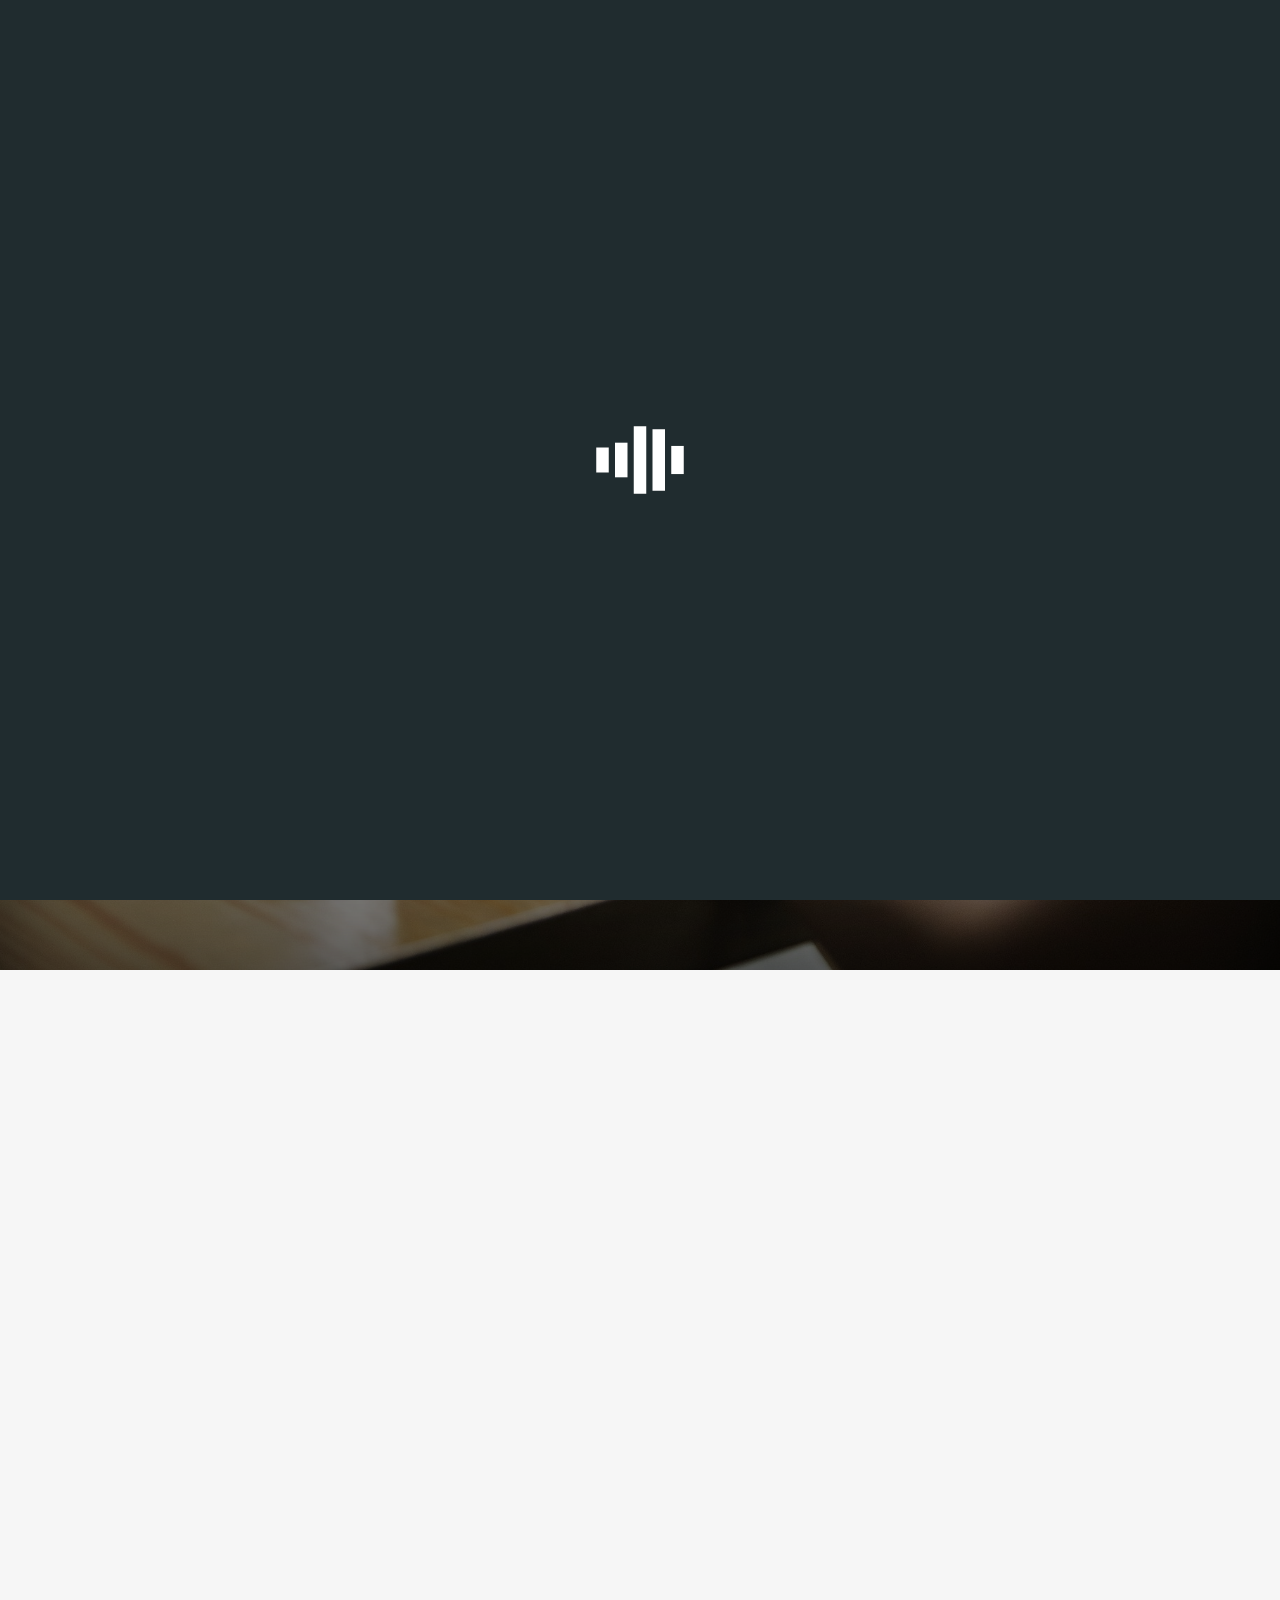
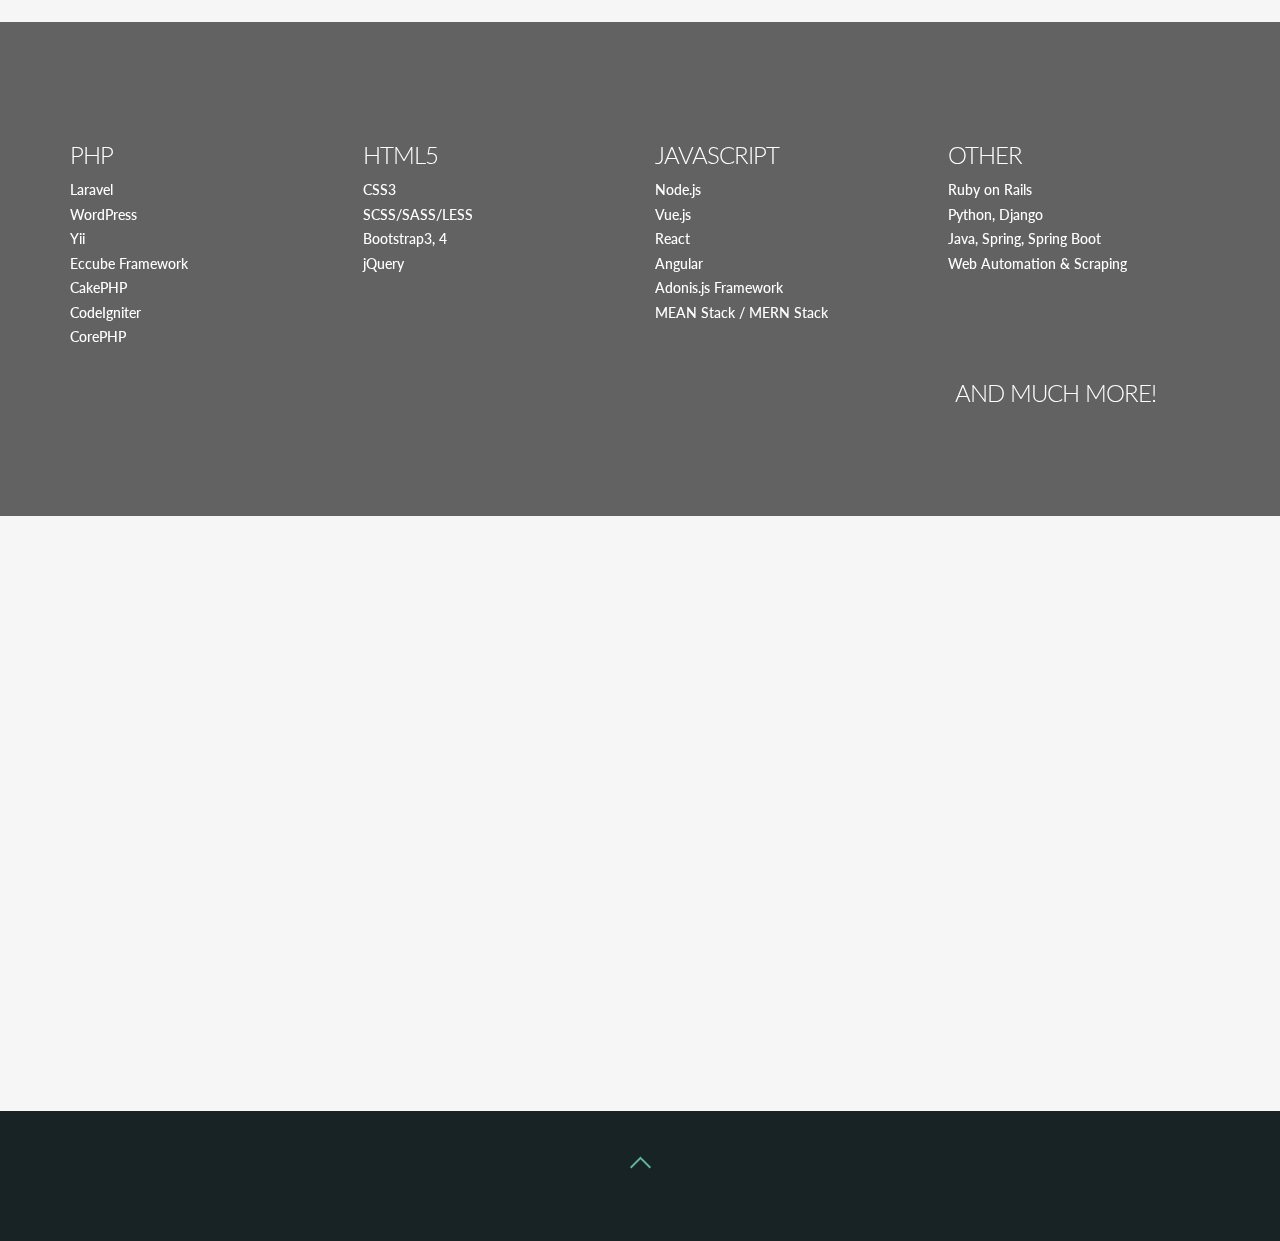
<file: index.html>
<!DOCTYPE html>
<html lang="en">

<head>

    <meta charset="utf-8">
    <!--[if IE]><meta http-equiv='X-UA-Compatible' content='IE=edge,chrome=1'><![endif]-->
    <meta name="viewport" content="width=device-width, initial-scale=1">
    <meta name="description" content="bravemaster619 is a freelancing web developer with 3 year's experience.">
    <meta name="author" content="bravemaster">
    <meta name="google-site-verification" content="4w2II02ybt14WOcJosdBI8JDFfOxHhsOrRrvdp-dZlk" />
    <meta property="og:site_name" content="bravemaster619.github.io">
    <meta property="og:url" content="https://bravemaster619.github.io">
    <meta property="og:type" content="website">
    <meta property="og:title" content="Portfolio | bravemaster619">
    <meta property="og:description" content="bravemaster619 is a freelancing web developer with 3 year's experience.">
    <meta property="og:image" content="https://bravemaster619.github.io/assets/img/preview.png">
    <meta property="og:locale" content="en_US">
    <!-- End OGP for Facebook -->
    <!-- Begin Twitter Card -->
    <meta name="twitter:card" content="summary_large_image">
    <meta name="twitter:site" content="bravemaster619.github.io">
    <meta name="twitter:title" content="Homepage | bravemaster619">
    <meta name="twitter:creator" content="bravemaster619">
    <link rel="shortcut icon" href="https://github.githubassets.com/favicon.ico">
    <link rel="apple-touch-icon" sizes="144x144" href="assets/img/ico/apple-touch-icon-144x144.png">
    <link rel="apple-touch-icon" sizes="114x114" href="assets/img/ico/apple-touch-icon-114x114.png">
    <link rel="apple-touch-icon" sizes="72x72" href="assets/img/ico/apple-touch-icon-72x72.png">
    <link rel="apple-touch-icon" href="assets/img/ico/apple-touch-icon-57x57.png">

    <title>Homepage | bravemaster619</title>

    <!-- Bootstrap Core CSS -->
    <link href="assets/css/bootstrap.min.css" rel="stylesheet">
    <link href="assets/css/animate.css" rel="stylesheet">

    <!-- Custom CSS -->
    <link href="assets/css/style.css" rel="stylesheet">

    <!-- Custom Fonts -->
    <link href="assets/font-awesome-4.1.0/css/font-awesome.min.css" rel="stylesheet" type="text/css">
    <link href="assets/css/pe-icons.css" rel="stylesheet">

    <!-- jQuery -->
    <script src="assets/js/jquery.js"></script>

    <!-- HTML5 Shim and Respond.js IE8 support of HTML5 elements and media queries -->
    <!-- WARNING: Respond.js doesn't work if you view the page via file:// -->
    <!--[if lt IE 9]>
        <script src="https://oss.maxcdn.com/libs/html5shiv/3.7.0/html5shiv.js"></script>
        <script src="https://oss.maxcdn.com/libs/respond.js/1.4.2/respond.min.js"></script>
    <![endif]-->

    <script type="text/javascript">
        $(document).ready(function(){
           'use strict';
        jQuery('#headerwrap').backstretch([
            "assets/img/bg/bg1.jpg",
            "assets/img/bg/bg2.jpg",
            "assets/img/bg/bg3.jpg",
            "assets/img/bg/bg4.jpg",
            "assets/img/bg/bg5.jpg"
        ], {duration: 8000, fade: 500});

        $("#mapwrapper").gMap({ controls: false,
            scrollwheel: false,
            markers: [{     
                latitude:40.7566,
                longitude: -73.9863,
            icon: { image: "assets/img/marker.png",
                iconsize: [44,44],
                iconanchor: [12,46],
                infowindowanchor: [12, 0] } }],
            icon: { 
                image: "assets/img/marker.png", 
                iconsize: [26, 46],
                iconanchor: [12, 46],
                infowindowanchor: [12, 0] },
            latitude:40.7566,
            longitude: -73.9863,
            zoom: 14 });
    });
    </script>

</head>

<body id="page-top" class="index">

    <div class="preloader">
        <div class="preloader-img">
        	<img src="assets/img/loading-bars.svg" width="100" alt="Loading icon" />
        </div>
    </div>

    <!-- Navigation -->
    <nav class="navbar navbar-default navbar-shrink bounceInDown" data-wow-delay="2s">
        <div class="container">
            <!-- Brand and toggle get grouped for better mobile display -->
            <div class="navbar-header page-scroll">
                <button type="button" class="navbar-toggle" data-toggle="collapse" data-target="#bs-example-navbar-collapse-1">
                    <span class="sr-only">Toggle navigation</span>
                    <span class="icon-bar"></span>
                    <span class="icon-bar"></span>
                    <span class="icon-bar"></span>
                </button>
                <a class="navbar-brand" href="index.html">Portfolio</a>
            </div>

            <!-- Collect the nav links, forms, and other content for toggling -->
            <div class="collapse navbar-collapse" id="bs-example-navbar-collapse-1">
                <ul class="nav navbar-nav navbar-right">
                    <li class="dropdown">
                        <a href="index.html" >Home</a>
                    </li>
                    <li class="dropdown">
                        <a href="portfolio.html">Portfolio</a>
                    </li>
                    <li class="dropdown">
                        <a href="contact-us.html" class="dropdown-toggle" data-hover="dropdown" data-toggle="dropdown">Contact Us</a>
                    </li>
                </ul>
            </div>
            <!-- /.navbar-collapse -->
        </div>
        <!-- /.container-fluid -->
    </nav>

    <!-- Header -->
    <header id="headerwrap" class="fullheight">
        <div class="container">
            <div class="intro-text">
                <div class="intro-lead-in wow bounceInLeft" data-wow-delay="0.5s">I Can Help You <span class="wodry">Create|Customize|Profit</span></div>
                <div class="intro-heading wow bounceInUp" data-wow-delay="1s">With My Skills And Professionalism</div>
                <a href="#about-us" class="page-scroll btn btn-xl btn-negative  wow bounceInRight" data-wow-delay="2s">Tell Me More <i class="fa fa-angle-down fa-2x"></i></a>
            </div>
        </div>
    </header>

    <!-- About Section -->
    <section id="about-us">
        <div class="section-inner">
            <div class="container">
                <div class="row">
                    <div class="col-lg-12 text-center wow fadeInDown">
                        <h2 class="section-heading"><strong>About</strong> Me</h2>
                        <h3 class="section-subheading text-muted">I am a senior full stack <strong>web developer!</strong></h3>
                    </div>
                </div>
                <div class="row gap">
                    <div class="col-md-4 wow fadeInLeft">
                        <img src="assets/img/devices_responsive.png" class="img-responsive" alt="responsive devices" />
                    </div>
                    <div class="col-md-8 wow fadeInRight">
                        <p class="large">Hi! I am a hardworking freelancer . More than 5 years' hardship in this competitive field gave me some confidence and professionalism.</p>
                        <p class="large">I have listened to and helped many clients' problems, and now I am ready to solve your problem!</p>
                        <p class="large">Wanna have your own website? Wanna add some features or customize the design of your existing system? Wanna improve your site to the next level?</p>
                        <p class="large">Hold my seasoned development skills!</p>
                    </div>
                </div>
            </div>
        </div>
    </section>
    <section id="statistics" class="divider-wrapper opaqued" data-parallax="scroll" data-image-src="assets/img/bg/bg6.jpg" data-speed="0.7">
        <div class="section-inner">
            <div class="container">
                <div class="row">
                    <div class="col-md-3">
                        <h3>PHP</h3>
                        <ul class="list-unstyled">
                            <li>Laravel</li>
                            <li>WordPress</li>
                            <li>Yii</li>
                            <li>Eccube Framework</li>
                            <li>CakePHP</li>
                            <li>CodeIgniter</li>
                            <li>CorePHP</li>
                        </ul>
                    </div>
                    <div class="col-md-3">
                        <h3>Html5</h3>
                        <ul class="list-unstyled">
                            <li>CSS3</li>
                            <li>SCSS/SASS/LESS</li>
                            <li>Bootstrap3, 4</li>
                            <li>jQuery</li>
                        </ul>
                    </div>
                    <div class="col-md-3">
                        <h3>Javascript</h3>
                        <ul class="list-unstyled">
                            <li>Node.js</li>
                            <li>Vue.js</li>
                            <li>React</li>
                            <li>Angular</li>
                            <li>Adonis.js Framework</li>
                            <li>MEAN Stack / MERN Stack</li>
                        </ul>
                    </div>
                    <div class="col-md-3">
                        <h3>Other</h3>
                        <ul class="list-unstyled">
                            <li>Ruby on Rails</li>
                            <li>Python, Django</li>
                            <li>Java, Spring, Spring Boot</li>
                            <li>Web Automation & Scraping</li>
                        </ul>
                    </div>
                    <div class="row">
                        <div class="col-md-offset-9 col-md-3">
                            <h3 class="">and much more!</h3>
                        </div>
                    </div>
                </div>
            </div>
        </div>
    </section>
    <!-- Services Section -->
    <section id="services">
        <div class="section-inner">
            <div class="container">
                <div class="row">
                    <div class="col-lg-12 text-center wow fadeInDown">
                        <h2 class="section-heading">Services</h2>
                        <h3 class="section-subheading text-muted">Ready for 24/7</h3>
                    </div>
                </div>
                <div class="row wow fadeInUp">
                    <div class="col-md-4 service-item">
                        <div class="row">
                            <div class="col-md-2 col-sm-2 col-xs-2 service-icon">
                                <i class="pe-7s-shopbag fa-4x"></i>
                            </div>
                            <div class="col-md-10 col-sm-10 col-xs-10 pull-right">
                                <h4 class="service-heading">E-Commerce</h4>
                                <p class="large text-muted">I can customize or build your shopping site using EC-CUBE framework or Shopify etc. </p>
                                <p class="large text-muted">And also adding online payment (Stripe, GmoPaymentGateway etc.) is what I excel at.</p>
                            </div>
                        </div>
                    </div>
                    <div class="col-md-4 service-item">
                        <div class="row">
                            <div class="col-md-2 col-sm-2 col-xs-2 service-icon">
                                <i class="pe-7s-note fa-4x"></i>
                            </div>
                            <div class="col-md-10 col-sm-10 col-xs-10 pull-right">
                                <h4 class="service-heading">CMS Development</h4>
                                <p class="large text-muted">I can build content management system from scratch or customize your existing platform (e.g. WordPress) as your mind pleases.</p>
                                <p class="large text-muted">And I can help you share your content in social media automatically.</p>
                            </div>
                        </div>
                    </div>
                    <div class="col-md-4 service-item">
                        <div class="row">
                            <div class="col-md-2 col-sm-2 col-xs-2 service-icon">
                                <i class="pe-7s-tools fa-4x"></i>
                            </div>
                            <div class="col-md-10 col-sm-10 col-xs-10 pull-right">
                                <h4 class="service-heading">Web Scraping & Automation</h4>
                                <p class="large text-muted">I can scrape website pages and automate web application tasks using Selenium Webdrvier, Headless Browser and libraries including cefPython, cefSharp, Scrapy, puphpeeter, PhantomJS etc.</p>
                            </div>
                        </div>
                    </div>
                </div>
            </div>
        </div>
    </section>

    <footer class="divider-wrapper-dark">
        <div class="container">
            <div class="row">
                <div class="col-md-4">
                    <h4 class="wow fadeInUp">Contact</h4>
                    <span class="copyright wow fadeInUp"><a href="mailto:bravemaster619@hotmail.com">bravemaster619@hotmail.com</a></span>
                </div>
                <div class="col-md-4 text-center">
                    <a href="#" id="back-to-top"><i class="pe-7s-angle-up fa-4x"></i></a>
                </div>
            </div>
        </div>
    </footer>

    <!-- Bootstrap Core JavaScript -->
    <script src="assets/js/bootstrap.min.js"></script>

    <!-- Plugin JavaScript -->
    <script src="assets/js/plugins.js"></script>

    <!-- Plugins -->
    <script type="text/javascript" src="https://maps.google.com/maps/api/js?sensor=false"></script>
    <script src="assets/js/jqBootstrapValidation.js"></script>
    <script src="assets/js/contact_me.js"></script>

    <!-- Custom JavaScript -->
    <script src="assets/js/init.js"></script>

</body>

</html>
</file>
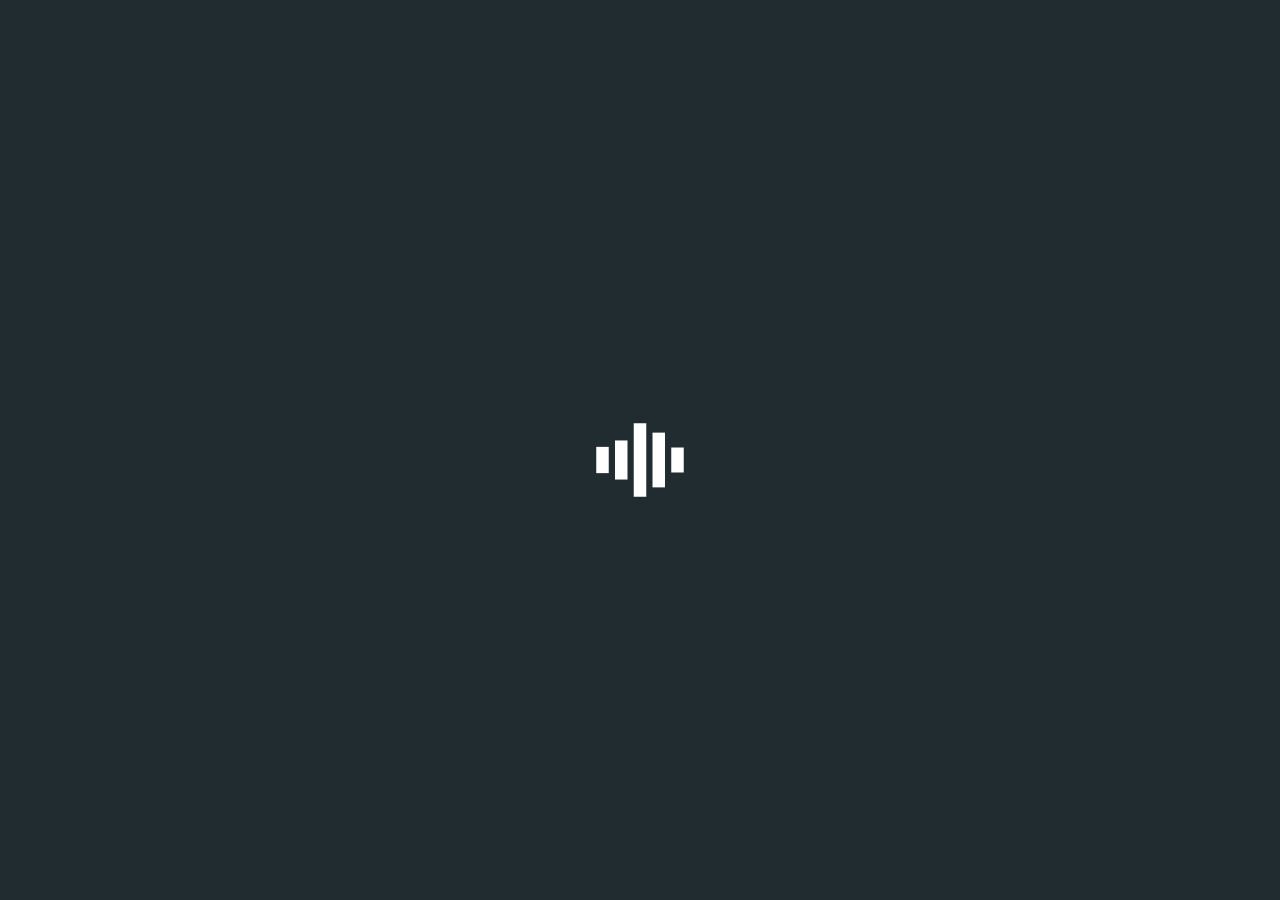
<file: contact-us.html>
<!DOCTYPE html>
<html lang="en">

<head>

    <meta charset="utf-8">
    <!--[if IE]><meta http-equiv='X-UA-Compatible' content='IE=edge,chrome=1'><![endif]-->
    <meta name="viewport" content="width=device-width, initial-scale=1">
    <meta name="description" content="bravemaster619 is a freelancing web developer with 3 year's experience.">
    <meta name="author" content="bravemaster">
    <meta name="google-site-verification" content="4w2II02ybt14WOcJosdBI8JDFfOxHhsOrRrvdp-dZlk" />
    <meta property="og:site_name" content="bravemaster619.github.io">
    <meta property="og:url" content="https://bravemaster619.github.io">
    <meta property="og:type" content="website">
    <meta property="og:title" content="Portfolio | bravemaster619">
    <meta property="og:description" content="bravemaster619 is a freelancing web developer with 3 year's experience.">
    <meta property="og:image" content="https://bravemaster619.github.io/assets/img/preview.png">
    <meta property="og:locale" content="en_US">
    <!-- End OGP for Facebook -->
    <!-- Begin Twitter Card -->
    <meta name="twitter:card" content="summary_large_image">
    <meta name="twitter:site" content="bravemaster619.github.io">
    <meta name="twitter:title" content="Contact Us | bravemaster619">
    <meta name="twitter:creator" content="bravemaster619">
    <link rel="shortcut icon" href="https://github.githubassets.com/favicon.ico">
    <link rel="apple-touch-icon" sizes="144x144" href="assets/img/ico/apple-touch-icon-144x144.png">
    <link rel="apple-touch-icon" sizes="114x114" href="assets/img/ico/apple-touch-icon-114x114.png">
    <link rel="apple-touch-icon" sizes="72x72" href="assets/img/ico/apple-touch-icon-72x72.png">
    <link rel="apple-touch-icon" href="assets/img/ico/apple-touch-icon-57x57.png">

    <title>Contact | bravemaster619</title>

    <!-- Bootstrap Core CSS -->
    <link href="assets/css/bootstrap.min.css" rel="stylesheet">
    <link href="assets/css/animate.css" rel="stylesheet">

    <!-- Custom CSS -->
    <link href="assets/css/style.css" rel="stylesheet">

    <!-- Custom Fonts -->
    <link href="assets/font-awesome-4.1.0/css/font-awesome.min.css" rel="stylesheet" type="text/css">
    <link href="assets/css/pe-icons.css" rel="stylesheet">

    <!-- jQuery -->
    <script src="assets/js/jquery.js"></script>

    <!-- HTML5 Shim and Respond.js IE8 support of HTML5 elements and media queries -->
    <!-- WARNING: Respond.js doesn't work if you view the page via file:// -->
    <!--[if lt IE 9]>
        <script src="https://oss.maxcdn.com/libs/html5shiv/3.7.0/html5shiv.js"></script>
        <script src="https://oss.maxcdn.com/libs/respond.js/1.4.2/respond.min.js"></script>
    <![endif]-->

</head>

<body id="page-top" class="index">

    <div class="preloader">
        <div class="preloader-img">
        	<img src="assets/img/loading-bars.svg" width="100" alt="Loading icon" />
        </div>
    </div>

    <!-- Navigation -->
    <nav class="navbar navbar-default navbar-shrink bounceInDown" data-wow-delay="2s">
        <div class="container">
            <!-- Brand and toggle get grouped for better mobile display -->
            <div class="navbar-header page-scroll">
                <button type="button" class="navbar-toggle" data-toggle="collapse" data-target="#bs-example-navbar-collapse-1">
                    <span class="sr-only">Toggle navigation</span>
                    <span class="icon-bar"></span>
                    <span class="icon-bar"></span>
                    <span class="icon-bar"></span>
                </button>
                <a class="navbar-brand" href="index.html">Portfolio</a>
            </div>

            <!-- Collect the nav links, forms, and other content for toggling -->
            <div class="collapse navbar-collapse" id="bs-example-navbar-collapse-1">
                <ul class="nav navbar-nav navbar-right">
                    <li class="dropdown">
                        <a href="index.html" >Home</a>
                    </li>
                    <li class="dropdown">
                        <a href="portfolio.html">Portfolio</a>
                    </li>
                    <li class="dropdown">
                        <a href="contact-us.html" class="dropdown-toggle" data-hover="dropdown" data-toggle="dropdown">Contact Us</a>
                    </li>
                </ul>
            </div>
            <!-- /.navbar-collapse -->
        </div>
        <!-- /.container-fluid -->
    </nav>

    <section id="contact">
        <div class="section-inner">
            <div class="container">
                <div class="row">
                    <div class="col-lg-12 text-center wow fadeInDown">
                        <h2 class="section-heading"><strong>Contact</strong></h2>
                        <h3 class="section-subheading ">Got interested? Feel free to contact me!</h3>
                    </div>
                </div>
                <div class="row">
                    <div class="col-md-12 text-right">
                        <label>Please send an email to the following address:</label>
                        <ul class="list-unstyled">
                            <li><a href="mailto:bravemaster619@hotmail.com">bravemaster619@hotmail.com</a></li>
                        </ul>
                    </div>
                </div>
            </div>
        </div>
    </section>


    <footer class="divider-wrapper-dark">
        <div class="container">
            <div class="row">
                <div class="col-md-4">
                    <h4 class="wow fadeInUp">Contact</h4>
                    <span class="copyright wow fadeInUp"><a href="mailto:bravemaster619@hotmail.com">bravemaster619@hotmail.com</a></span>
                </div>
                <div class="col-md-4 text-center">
                    <a href="#" id="back-to-top"><i class="pe-7s-angle-up fa-4x"></i></a>
                </div>
            </div>
        </div>
    </footer>


    <!-- Bootstrap Core JavaScript -->
    <script src="assets/js/bootstrap.min.js"></script>

    <!-- Plugin JavaScript -->
    <script src="assets/js/plugins.js"></script>

    <!-- Plugins -->
    <script type="text/javascript" src="https://maps.google.com/maps/api/js?sensor=false"></script>
    <script src="assets/js/jqBootstrapValidation.js"></script>
    <script src="assets/js/contact_me.js"></script>

    <!-- Custom JavaScript -->
    <script src="assets/js/init.js"></script>

</body>

</html>
</file>
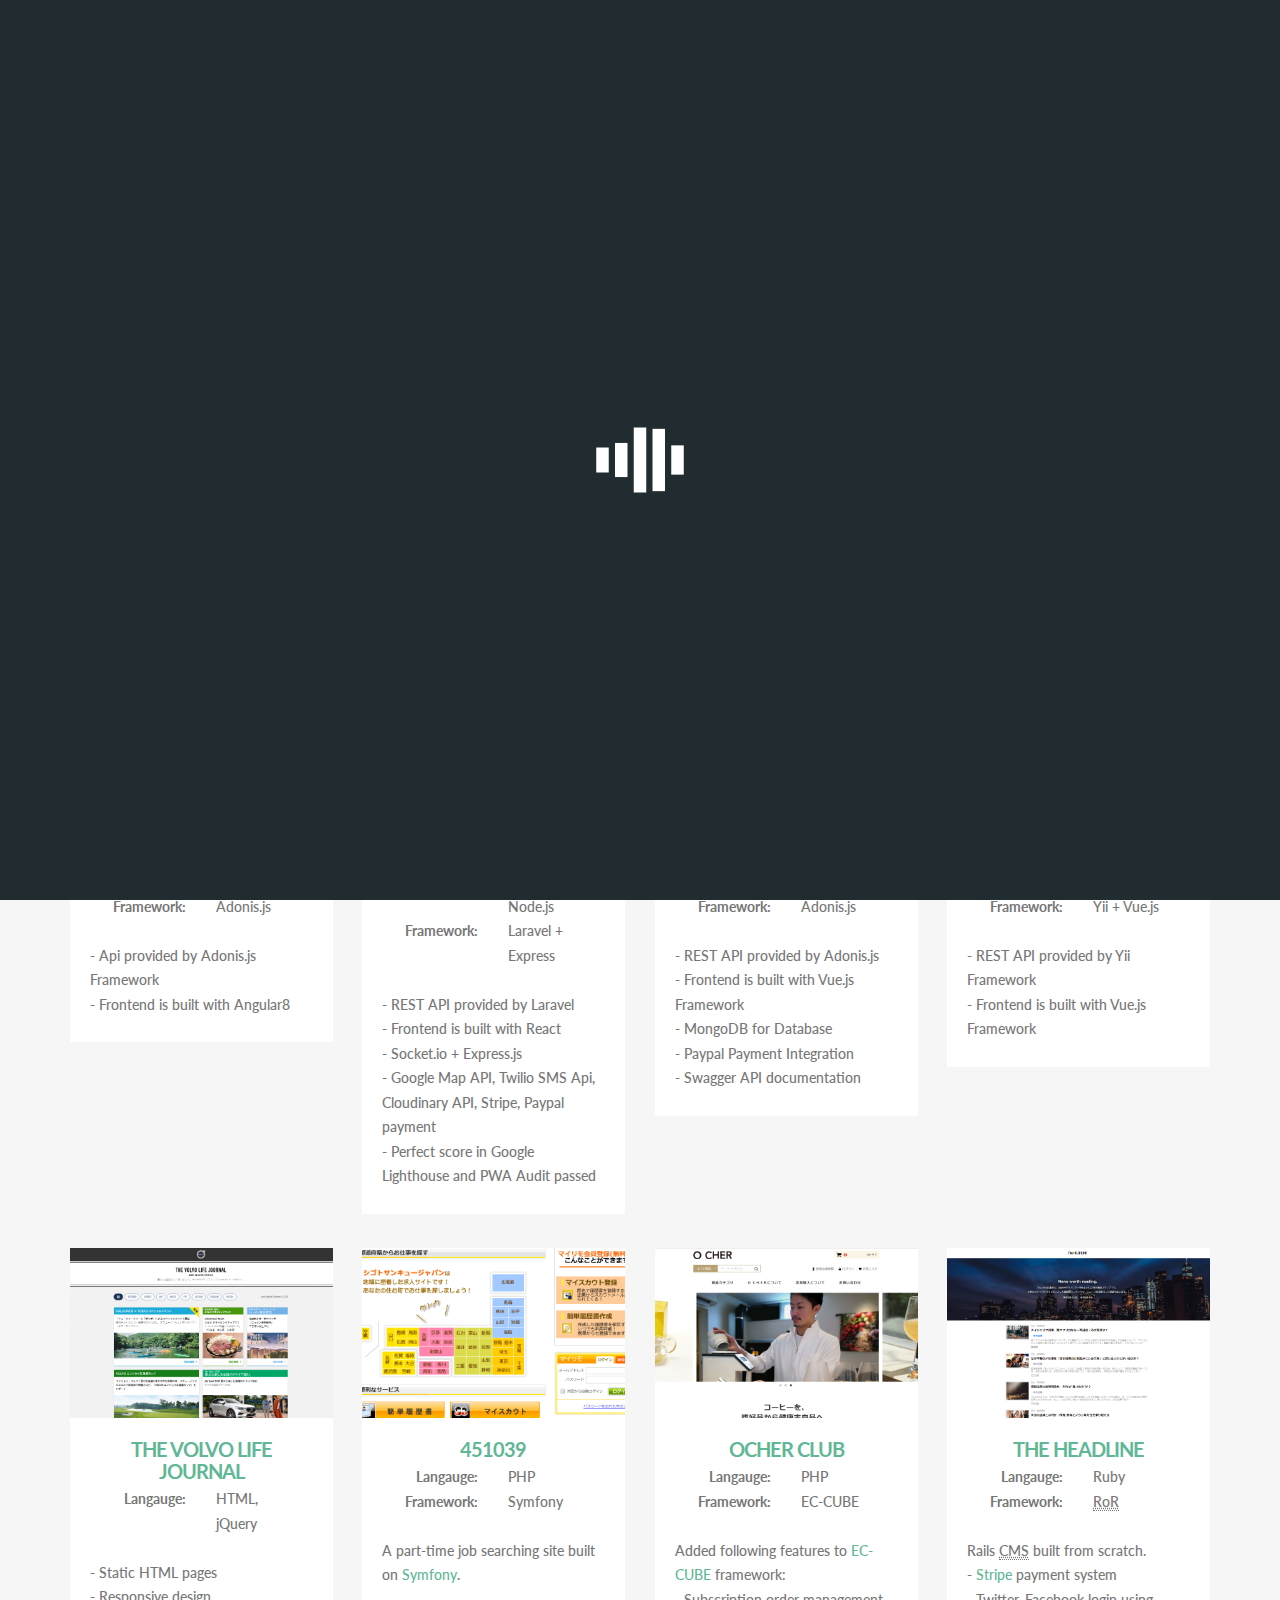
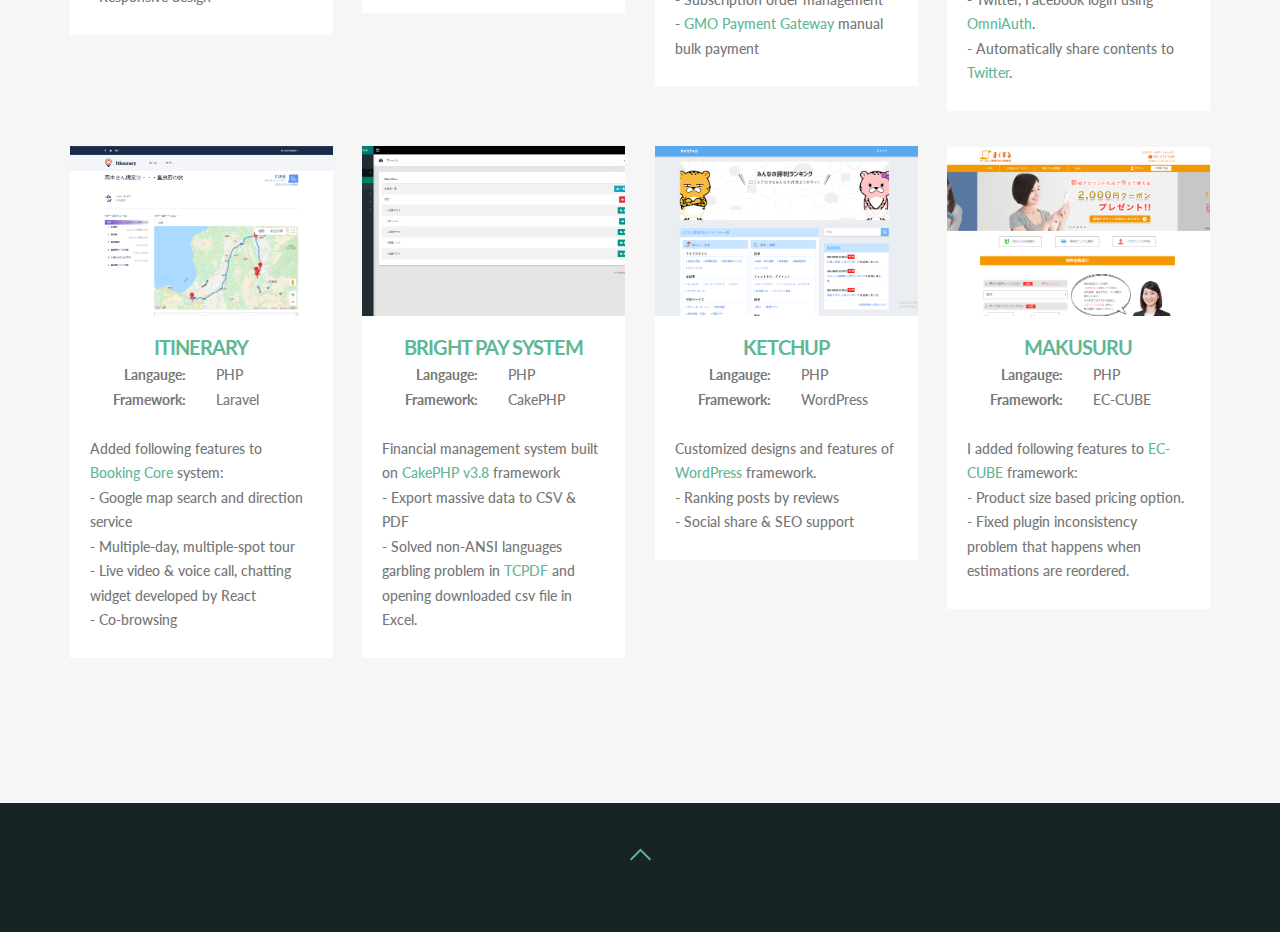
<file: portfolio.html>
<!DOCTYPE html>
<html lang="en">

<head>

    <meta charset="utf-8">
    <!--[if IE]><meta http-equiv='X-UA-Compatible' content='IE=edge,chrome=1'><![endif]-->
    <meta name="viewport" content="width=device-width, initial-scale=1">
    <meta name="description" content="bravemaster619 is a freelancing web developer with 3 year's experience.">
    <meta name="author" content="bravemaster">
    <meta name="google-site-verification" content="4w2II02ybt14WOcJosdBI8JDFfOxHhsOrRrvdp-dZlk" />
    <meta property="og:site_name" content="bravemaster619.github.io">
    <meta property="og:url" content="https://bravemaster619.github.io">
    <meta property="og:type" content="website">
    <meta property="og:title" content="Portfolio | bravemaster619">
    <meta property="og:description" content="bravemaster619 is a freelancing web developer with 3 year's experience.">
    <meta property="og:image" content="https://bravemaster619.github.io/assets/img/preview.png">
    <meta property="og:locale" content="en_US">
    <!-- End OGP for Facebook -->
    <!-- Begin Twitter Card -->
    <meta name="twitter:card" content="summary_large_image">
    <meta name="twitter:site" content="bravemaster619.github.io">
    <meta name="twitter:title" content="Portfolio | bravemaster619">
    <meta name="twitter:creator" content="bravemaster619">
    <link rel="shortcut icon" href="https://github.githubassets.com/favicon.ico">
    <link rel="apple-touch-icon" sizes="144x144" href="assets/img/ico/apple-touch-icon-144x144.png">
    <link rel="apple-touch-icon" sizes="114x114" href="assets/img/ico/apple-touch-icon-114x114.png">
    <link rel="apple-touch-icon" sizes="72x72" href="assets/img/ico/apple-touch-icon-72x72.png">
    <link rel="apple-touch-icon" href="assets/img/ico/apple-touch-icon-57x57.png">

    <title>Portfolio | bravemaster619</title>

    <!-- Bootstrap Core CSS -->
    <link href="assets/css/bootstrap.min.css" rel="stylesheet">
    <link href="assets/css/animate.css" rel="stylesheet">

    <!-- Custom CSS -->
    <link href="assets/css/style.css" rel="stylesheet">

    <!-- Custom Fonts -->
    <link href="assets/font-awesome-4.1.0/css/font-awesome.min.css" rel="stylesheet" type="text/css">
    <link href="assets/css/pe-icons.css" rel="stylesheet">

    <!-- jQuery -->
    <script src="assets/js/jquery.js"></script>

    <!-- HTML5 Shim and Respond.js IE8 support of HTML5 elements and media queries -->
    <!-- WARNING: Respond.js doesn't work if you view the page via file:// -->
    <!--[if lt IE 9]>
        <script src="https://oss.maxcdn.com/libs/html5shiv/3.7.0/html5shiv.js"></script>
        <script src="https://oss.maxcdn.com/libs/respond.js/1.4.2/respond.min.js"></script>
    <![endif]-->

    <script type="text/javascript">
        $(document).ready(function(){
           'use strict';
        jQuery('#headerwrap').backstretch([
          "assets/img/bg/bg1.jpg",
          "assets/img/bg/bg2.jpg",
          "assets/img/bg/bg3.jpg",
          "assets/img/bg/bg4.jpg",
          "assets/img/bg/bg5.jpg"

        ], {duration: 8000, fade: 500});
    });
    </script>

</head>

<body id="page-top" class="index">

    <div class="preloader">
        <div class="preloader-img">
        	<img src="assets/img/loading-bars.svg" width="100" alt="Loading icon" />
        </div>
    </div>

    <!-- Navigation -->
    <nav class="navbar navbar-default navbar-shrink bounceInDown" data-wow-delay="2s">
        <div class="container">
            <!-- Brand and toggle get grouped for better mobile display -->
            <div class="navbar-header page-scroll">
                <button type="button" class="navbar-toggle" data-toggle="collapse" data-target="#bs-example-navbar-collapse-1">
                    <span class="sr-only">Toggle navigation</span>
                    <span class="icon-bar"></span>
                    <span class="icon-bar"></span>
                    <span class="icon-bar"></span>
                </button>
                <a class="navbar-brand" href="index.html">Portfolio</a>
            </div>

            <!-- Collect the nav links, forms, and other content for toggling -->
            <div class="collapse navbar-collapse" id="bs-example-navbar-collapse-1">
                <ul class="nav navbar-nav navbar-right">
                    <li class="dropdown">
                        <a href="index.html" >Home</a>
                    </li>
                    <li class="dropdown">
                        <a href="portfolio.html">Portfolio</a>
                    </li>
                    <li class="dropdown">
                        <a href="contact-us.html" class="dropdown-toggle" data-hover="dropdown" data-toggle="dropdown">Contact Us</a>
                    </li>
                </ul>
            </div>
            <!-- /.navbar-collapse -->
        </div>
        <!-- /.container-fluid -->
    </nav>

       <!-- Header -->
    <header id="headerwrap">
        <div class="container">
            <h2 class="single-title wow bounceInDown" data-wow-delay="0.5s">Portfolio</h2>
            <p class="large wow bounceInLeft" data-wow-delay="2s" style="margin-bottom: 50px;">Follow the links to check my amazing works!</p>
        </div>
    </header>

    <section id="filterable-portfolio">
        <div class="section-inner">
            <div class="container">
                <div class="row wow fadeInUp">
                     <ul class="portfolio-filter gap text-center list-inline wow fadeInDown">
                         <li><a class="btn btn-outlined btn-primary active" href="#" data-filter="*">All</a></li>
                         <li><a class="btn btn-outlined btn-primary" href="#" data-filter=".ecommerce">E-Commerce</a></li>
                         <li><a class="btn btn-outlined btn-primary" href="#" data-filter=".cms">CMS</a></li>
                         <li><a class="btn btn-outlined btn-primary" href="#" data-filter=".video">Video & Co-Browsing</a></li>
                         <li><a class="btn btn-outlined btn-primary" href="#" data-filter=".php">PHP</a></li>
                         <li><a class="btn btn-outlined btn-primary" href="#" data-filter=".ruby">Ruby on Rails</a></li>
                         <li><a class="btn btn-outlined btn-primary" href="#" data-filter=".node">Node.js</a></li>
                         <li><a class="btn btn-outlined btn-primary" href="#" data-filter=".react">React</a></li>
                         <li><a class="btn btn-outlined btn-primary" href="#" data-filter=".vue">Vue.js</a></li>
                         <li><a class="btn btn-outlined btn-primary" href="#" data-filter=".angular">Angular</a></li>
                     </ul><!--/#portfolio-filter-->

                    <ul class="portfolio-items col-3 isotope direction-aware">

                        <li class="col-md-3 col-sm-6 col-xs-12 portfolio-item da-item ecommerce node angular isotope-item">
                            <a class="lb-link" href="assets/img/portfolio/3dfoot.png" title="View Image">
                                <img src="assets/img/portfolio/3dfoot.png" class="img-responsive" alt="Swiss Insole Marketing Website">
                                <div>
                                    <div class="portfolio-hover-content">
                                        <i class="pe-7s-close fa-3x"></i>
                                    </div>
                                </div>
                            </a>
                            <div class="item-caption">
                                <h4 class="text-center"><a href="https://github.com/bravemaster619/3dfoot/" target="_blank" title="https://github.com/bravemaster619/3dfoot/">3dfoot</a></h4>
                                <p class="row text-muted">
                                    <span class="col-sm-6 text-right"><strong>Langauge:</strong></span>
                                    <span class="col-sm-6">Node.js</span>
                                    <span class="col-sm-6 text-right"><strong>Framework:</strong></span>
                                    <span class="col-sm-6">Adonis.js</span>
                                </p>
                                <p class="text-muted">
                                    <br>- Api provided by Adonis.js Framework
                                    <br>- Frontend is built with Angular8
                                </p>
                            </div>
                        </li>

                        <li class="col-md-3 col-sm-6 col-xs-12 portfolio-item da-item ecommerce php node react isotope-item">
                            <a class="lb-link" href="assets/img/portfolio/vacation.rentals.png" title="View Image">
                                <img src="assets/img/portfolio/vacation.rentals.png" class="img-responsive" alt="Vacation Rentals From Owners And Property Managers">
                                <div>
                                    <div class="portfolio-hover-content">
                                        <i class="pe-7s-close fa-3x"></i>
                                    </div>
                                </div>
                            </a>
                            <div class="item-caption">
                                <h4 class="text-center"><a href="https://vacation.rentals.com" target="_blank" title="https://vacation.rentals.com">Vacation.Rentals</a></h4>
                                <p class="row text-muted">
                                    <span class="col-sm-6 text-right"><strong>Langauge:</strong></span>
                                    <span class="col-sm-6">PHP + Node.js</span>
                                    <span class="col-sm-6 text-right"><strong>Framework:</strong></span>
                                    <span class="col-sm-6">Laravel + Express</span>
                                </p>
                                <p class="text-muted">
                                    <br>- REST API provided by Laravel
                                    <br>- Frontend is built with React
                                    <br>- Socket.io + Express.js
                                    <br>- Google Map API, Twilio SMS Api, Cloudinary API, Stripe, Paypal payment
                                    <br>- Perfect score in Google Lighthouse and PWA Audit passed
                                </p>
                            </div>
                        </li>

                        <li class="col-md-3 col-sm-6 col-xs-12 portfolio-item da-item ecommerce node vue isotope-item">
                            <a class="lb-link" href="assets/img/portfolio/influencer-cart.png" title="View Image">
                                <img src="assets/img/portfolio/influencer-cart.png" class="img-responsive" alt="Online market place for selling instagram shoutouts">
                                <div>
                                    <div class="portfolio-hover-content">
                                        <i class="pe-7s-close fa-3x"></i>
                                    </div>
                                </div>
                            </a>
                            <div class="item-caption">
                                <h4 class="text-center"><a href="https://influencer-cart.com" target="_blank" title="https://influencer-cart.com">Influencer Cart</a></h4>
                                <p class="row text-muted">
                                    <span class="col-sm-6 text-right"><strong>Langauge:</strong></span>
                                    <span class="col-sm-6">Node.js</span>
                                    <span class="col-sm-6 text-right"><strong>Framework:</strong></span>
                                    <span class="col-sm-6">Adonis.js</span>
                                </p>
                                <p class="text-muted">
                                    <br>- REST API provided by Adonis.js
                                    <br>- Frontend is built with Vue.js Framework
                                    <br>- MongoDB for Database
                                    <br>- Paypal Payment Integration
                                    <br>- Swagger API documentation
                                </p>
                            </div>
                        </li>

                        <li class="col-md-3 col-sm-6 col-xs-12 portfolio-item da-item php cms vue isotope-item">
                            <a class="lb-link" href="assets/img/portfolio/beenils.png" title="View Image">
                                <img src="assets/img/portfolio/beenils.png" class="img-responsive" alt="Brazilian news website">
                                <div>
                                    <div class="portfolio-hover-content">
                                        <i class="pe-7s-close fa-3x"></i>
                                    </div>
                                </div>
                            </a>
                            <div class="item-caption">
                                <h4 class="text-center"><a href="http://beenils.com.br" target="_blank" title="http://beenils.com.br">A TARDE</a></h4>
                                <p class="row text-muted">
                                    <span class="col-sm-6 text-right"><strong>Langauge:</strong></span>
                                    <span class="col-sm-6">PHP 7.1</span>
                                    <span class="col-sm-6 text-right"><strong>Framework:</strong></span>
                                    <span class="col-sm-6">Yii + Vue.js</span>
                                </p>
                                <p class="text-muted">
                                    <br>- REST API provided by Yii Framework
                                    <br>- Frontend is built with Vue.js Framework
                                </p>
                            </div>
                        </li>

                        <li class="col-md-3 col-sm-6 col-xs-12 portfolio-item da-item cms isotope-item">
                            <a class="lb-link" href="assets/img/portfolio/v-for-life.png" title="View Image">
                                <img src="assets/img/portfolio/v-for-life.png" class="img-responsive" alt="the volvo life journal homepage">
                                <div>
                                    <div class="portfolio-hover-content">
                                        <i class="pe-7s-close fa-3x"></i>
                                    </div>
                                </div>
                            </a>
                            <div class="item-caption">
                                <h4 class="text-center"><a href="https://v-for-life.jp/" target="_blank" title="https://v-for-life.jp/">The Volvo Life Journal</a></h4>
                                <p class="row text-muted">
                                    <span class="col-sm-6 text-right"><strong>Langauge:</strong></span>
                                    <span class="col-sm-6">HTML, jQuery</span>
                                </p>
                                <p class="text-muted">
                                    <br>- Static HTML pages
                                    <br>- Responsive design
                                </p>
                            </div>
                        </li>

                        <li class="col-md-3 col-sm-6 col-xs-12 portfolio-item da-item php cms ecommerce isotope-item">
                            <a class="lb-link" href="assets/img/portfolio/451039.png" title="View Image">
                                <img src="assets/img/portfolio/451039.png" class="img-responsive" alt="451039.jp homepage">
                                <div>
                                    <div class="portfolio-hover-content">
                                        <i class="pe-7s-close fa-3x"></i>
                                    </div>
                                </div>
                            </a>
                            <div class="item-caption">
                                <h4 class="text-center"><a href="http://451039.jp/" target="_blank" title="http://451039.jp/">451039</a></h4>
                                <p class="row text-muted">
                                    <span class="col-sm-6 text-right"><strong>Langauge:</strong></span>
                                    <span class="col-sm-6">PHP</span>
                                </p>
                                <p class="row text-muted">
                                    <span class="col-sm-6 text-right"><strong>Framework:</strong></span>
                                    <span class="col-sm-6">Symfony</span>
                                </p>
                                <br>
                                <p class="text-muted">A part-time job searching site built on <a target="_blank" href="https://symfony.com">Symfony</a>.</p>
                            </div>
                        </li>

                        <li class="col-md-3 col-sm-6 col-xs-12 portfolio-item da-item ecommerce php isotope-item">
                            <a class="lb-link" href="assets/img/portfolio/ocher.club.png" title="View Image">
                                <img src="assets/img/portfolio/ocher.club.png" class="img-responsive" alt="ocher.club homepage">
                                <div>
                                    <div class="portfolio-hover-content">
                                        <i class="pe-7s-close fa-3x"></i>
                                    </div>
                                </div>
                            </a>
                            <div class="item-caption">
                                <h4 class="text-center"><a href="https://ocher.club" target="_blank" title="https://ocher.club">Ocher Club</a></h4>
                                <p class="row text-muted">
                                    <span class="col-sm-6 text-right"><strong>Langauge:</strong></span>
                                    <span class="col-sm-6">PHP</span>
                                </p>
                                <p class="row text-muted">
                                    <span class="col-sm-6 text-right"><strong>Framework:</strong></span>
                                    <span class="col-sm-6">EC-CUBE</span>
                                </p>
                                <br>
                                <p class="text-muted">
                                    Added following features to <a target="_blank" href="https://github.com/EC-CUBE/ec-cube/tree/3.0">EC-CUBE</a> framework:
                                    <br>- Subscription order management
                                    <br>- <a target="_blank" href="https://www.gmo-pg.com/en/">GMO Payment Gateway</a> manual bulk payment
                                </p>
                            </div>
                        </li>

                        <li class="col-md-3 col-sm-6 col-xs-12 portfolio-item da-item cms ruby isotope-item">
                            <a class="lb-link" href="assets/img/portfolio/theheadline.png" title="View Image">
                                <img src="assets/img/portfolio/theheadline.png" class="img-responsive" alt="theheadline.jp homepage">
                                <div>
                                    <div class="portfolio-hover-content">
                                        <i class="pe-7s-close fa-3x"></i>
                                    </div>
                                </div>
                            </a>
                            <div class="item-caption">
                                <h4 class="text-center"><a target="_blank" href="https://theheadline.jp" title="https://theheadline.jp">The Headline</a></h4>
                                <p class="row text-muted">
                                    <span class="col-sm-6 text-right"><strong>Langauge:</strong></span>
                                    <span class="col-sm-6">Ruby</span>
                                </p>
                                <p class="row text-muted">
                                    <span class="col-sm-6 text-right"><strong>Framework:</strong></span>
                                    <span class="col-sm-6"><abbr title="Ruby on Rails">RoR</abbr></span>
                                </p>
                                <br>
                                <p class="text-muted">
                                    Rails <abbr title="Content Management System">CMS</abbr> built from scratch.
                                    <br>- <a href="https://stripe.com">Stripe</a> payment system
                                    <br>- Twitter, Facebook login using <a target="_blank" href="https://github.com/omniauth/omniauth">OmniAuth</a>.
                                    <br>- Automatically share contents to <a target="_blank" href="https://twitter.com/search?q=theheadline.jp&src=typed_query">Twitter</a>.
                                </p>
                            </div>
                        </li>

                        <li class="col-md-3 col-sm-6 col-xs-12 portfolio-item da-item ecommerce video php react isotope-item">
                            <a class="lb-link" href="assets/img/portfolio/itinerary.png" title="View Image">
                                <img src="assets/img/portfolio/itinerary.png" class="img-responsive" alt="itinerary tour view">
                                <div>
                                    <div class="portfolio-hover-content">
                                        <i class="pe-7s-close fa-3x"></i>
                                    </div>
                                </div>
                            </a>
                            <div class="item-caption">
                                <h4 class="text-center"><a href="http://tk2-237-28163.vs.sakura.ne.jp" target="_blank" title="http://tk2-237-28163.vs.sakura.ne.jp">Itinerary</a></h4>
                                <p class="row text-muted">
                                    <span class="col-sm-6 text-right"><strong>Langauge:</strong></span>
                                    <span class="col-sm-6">PHP</span>
                                </p>
                                <p class="row text-muted">
                                    <span class="col-sm-6 text-right"><strong>Framework:</strong></span>
                                    <span class="col-sm-6">Laravel</span>
                                </p>
                                <br>
                                <p class="text-muted">
                                    Added following features to <a target="_blank" href="https://codecanyon.net/item/booking-core-ultimate-booking-system/24043972">Booking Core</a> system:
                                    <br>- Google map search and direction service
                                    <br>- Multiple-day, multiple-spot tour
                                    <br>- Live video & voice call, chatting widget developed by React
                                    <br>- Co-browsing
                                </p>
                            </div>
                        </li>
                        <li class="col-md-3 col-sm-6 col-xs-12 portfolio-item da-item php isotope-item">
                            <a class="lb-link" href="assets/img/portfolio/bps.png" title="View Image">
                                <img src="assets/img/portfolio/bps.png" class="img-responsive" alt="bright pay system">
                                <div>
                                    <div class="portfolio-hover-content">
                                        <i class="pe-7s-close fa-3x"></i>
                                    </div>
                                </div>
                            </a>
                            <div class="item-caption">
                                <h4 class="text-center"><a href="https://kouji.heteml.net/bps3/" target="_blank" title="https://kouji.heteml.net/bps3/">Bright Pay System</a></h4>
                                <p class="row text-muted">
                                    <span class="col-sm-6 text-right"><strong>Langauge:</strong></span>
                                    <span class="col-sm-6">PHP</span>
                                </p>
                                <p class="row text-muted">
                                    <span class="col-sm-6 text-right"><strong>Framework:</strong></span>
                                    <span class="col-sm-6">CakePHP</span>
                                </p>
                                <br>
                                <p class="row text-muted">
                                    Financial management system built on <a target="_blank" href="https://book.cakephp.org">CakePHP v3.8</a> framework
                                    <br>- Export massive data to CSV & PDF
                                    <br>- Solved non-ANSI languages garbling problem in <a href="https://tcpdf.org">TCPDF</a> and opening downloaded csv file in Excel.
                                </p>
                            </div>
                        </li>

                        <li class="col-md-3 col-sm-6 col-xs-12 portfolio-item da-item php cms isotope-item">
                            <a class="lb-link" href="assets/img/portfolio/ketchup.png" title="View Image">
                                <img src="assets/img/portfolio/ketchup.png" class="img-responsive" alt="Ketchup homepage">
                                <div>
                                    <div class="portfolio-hover-content">
                                        <i class="pe-7s-close fa-3x"></i>
                                    </div>
                                </div>
                            </a>
                            <div class="item-caption">
                                <h4 class="text-center"><a href="http://ket-chup.com/" target="_blank" title="http://ket-chup.com/">Ketchup</a></h4>
                                <p class="row text-muted">
                                    <span class="col-sm-6 text-right"><strong>Langauge:</strong></span>
                                    <span class="col-sm-6">PHP</span>
                                </p>
                                <p class="row text-muted">
                                    <span class="col-sm-6 text-right"><strong>Framework:</strong></span>
                                    <span class="col-sm-6">WordPress</span>
                                </p>
                                <br>
                                <p class="text-muted">
                                    Customized designs and features of <a target="_blank" href="https://wordpress.org/">WordPress</a> framework.
                                    <br>- Ranking posts by reviews
                                    <br>- Social share & SEO support
                                </p>
                            </div>
                        </li>

                        <li class="col-md-3 col-sm-6 col-xs-12 portfolio-item da-item php ecommerce isotope-item">
                            <a class="lb-link" href="assets/img/portfolio/subspire.png" title="View Image">
                                <img src="assets/img/portfolio/subspire.png" class="img-responsive" alt="makusuru homepage">
                                <div>
                                    <div class="portfolio-hover-content">
                                        <i class="pe-7s-close fa-3x"></i>
                                    </div>
                                </div>
                            </a>
                            <div class="item-caption">
                                <h4 class="text-center"><a href="http://phpstack-111363-737065.cloudwaysapps.com/" target="_blank" title="http://phpstack-111363-737065.cloudwaysapps.com/">Makusuru</a></h4>
                                <p class="row text-muted">
                                    <span class="col-sm-6 text-right"><strong>Langauge:</strong></span>
                                    <span class="col-sm-6">PHP</span>
                                </p>
                                <p class="row text-muted">
                                    <span class="col-sm-6 text-right"><strong>Framework:</strong></span>
                                    <span class="col-sm-6">EC-CUBE</span>
                                </p>
                                <br>
                                <p class="text-muted">
                                    I added following features to <a target="_blank" href="https://github.com/EC-CUBE/ec-cube/tree/3.0">EC-CUBE</a> framework:
                                    <br>- Product size based pricing option.
                                    <br>- Fixed plugin inconsistency problem that happens when estimations are reordered.
                                </p>
                            </div>
                        </li>
                    </ul>
                </div>
            </div>
        </div>
    </section>

    <footer class="divider-wrapper-dark">
        <div class="container">
            <div class="row">
                <div class="col-md-4">
                    <h4 class="wow fadeInUp">Contact</h4>
                    <span class="copyright wow fadeInUp"><a href="mailto:bravemaster619@hotmail.com">bravemaster619@hotmail.com</a></span>
                </div>
                <div class="col-md-4 text-center">
                    <a href="#" id="back-to-top"><i class="pe-7s-angle-up fa-4x"></i></a>
                </div>
            </div>
        </div>
    </footer>


    <!-- Bootstrap Core JavaScript -->
    <script src="assets/js/bootstrap.min.js"></script>

    <!-- Plugin JavaScript -->
    <script src="assets/js/plugins.js"></script>

    <!-- Plugins -->
    <script type="text/javascript" src="https://maps.google.com/maps/api/js?sensor=false"></script>
    <script src="assets/js/jqBootstrapValidation.js"></script>
    <script src="assets/js/contact_me.js"></script>

    <!-- Custom JavaScript -->
    <script src="assets/js/init.js"></script>

</body>

</html>
</file>
<file: assets/css/style.css>
/* ==================================================
//  ____  _     _   _            _   _          _____ _                              
// |  _ \(_)___| |_(_)_ __   ___| |_(_)_   ____|_   _| |__   ___ _ __ ___   ___  ___ 
// | | | | / __| __| | '_ \ / __| __| \ \ / / _ \| | | '_ \ / _ \ '_ ` _ \ / _ \/ __|
// | |_| | \__ \ |_| | | | | (__| |_| |\ V /  __/| | | | | |  __/ | | | | |  __/\__ \
// |____/|_|___/\__|_|_| |_|\___|\__|_| \_/ \___||_| |_| |_|\___|_| |_| |_|\___||___/
//
/* ==================================================*/

/*-----------------------------------------------------------------------------------*/
/*  FONT IMPORT
/*-----------------------------------------------------------------------------------*/
@import url(http://fonts.googleapis.com/css?family=Lato:300,400,700,900);
@import url(http://fonts.googleapis.com/css?family=Pacifico);

/*-----------------------------------------------------------------------------------*/
/* BASE
/*-----------------------------------------------------------------------------------*/
body {
	overflow-x:hidden;
	font-family: 'Lato',"Helvetica Neue",Helvetica,Arial,sans-serif;
	background-color: #f6f6f6;
	font-weight: 500;
	line-height: 1.75;
}

.text-muted {
	color:#777
}

.text-primary {
	color:#5fb796
}

p {
	font-size:14px;
	line-height:1.75
}

p.large {
	font-size:16px
}

a,a:hover,a:focus,a:active,a.active {
	outline:0;
	text-decoration: none;
}

a {
	color:#5fb796
}

a:hover,a:focus,a:active,a.active {
	color:#c2253e
}

h1,h2,h3,h4,h5,h6 {
	text-transform: uppercase;
	font-weight: 300;
	letter-spacing: -1px;
}

.img-centered {
	margin:0 auto
}

.divider-wrapper {
	background-color: #202c2f;
	background-position: center center;
	background-repeat: repeat;
	color: #fff;
}

.divider-wrapper.opaqued {
	background-color: rgba(0,0,0, 0.6);
	background-position: center center;
	background-repeat: repeat;
	color: #fff;
}

.divider-wrapper.opaqued-alt {
	background-color: rgba(142, 204, 181, 0.9);
	background-position: center center;
	background-repeat: repeat;
	color: #fff;
}

.divider-wrapper-dark {
	background-color: #182326;
	background-position: center center;
	background-repeat: repeat;
	color: #fff;	
}

.divider-wrapper .text-muted, .divider-wrapper.opaqued.text-muted, .divider-wrapper.opaqued-alt .text-muted {
	color: #eee;
}

.gap {
	margin-bottom: 50px;
}

.nomarginbottom {
	margin-bottom: 0;
}

.mt20 {
	margin-top: 20px;
}

.nopaddingtop {
	padding-top: 0 !important;
}

.nopadding-lr {
	padding-left: 0 !important;
	padding-right: 0 !important;
}

.thin {
	font-weight: 300;
}

.img-responsive, .thumbnail>img, .thumbnail a>img, .carousel-inner>.item>img, .carousel-inner>.item>a>img {
	width: 100%;
}

.img-thumbnail {
	border: none;
}

.form-control {
	display: block;
	width: 100%;
	height: 40px;
	padding: 10px 15px;
	font-size: 14px;
	line-height: 1.42857143;
	color: #555;
	background-color: #fff;
	background-image: none;
	border: 1px solid #fff;
	border-radius: 0px;
	-webkit-box-shadow: none;
	box-shadow: none;
}

.form-control:focus {
	border: 1px solid #5fb796;
	-webkit-box-shadow: none;
	box-shadow: none;
}

/*-----------------------------------------------------------------------------------*/
/*  BUTTONS
/*-----------------------------------------------------------------------------------*/
.btn-primary {
	border-color: #8ECCB5;
	border-radius: 0;
	text-transform: uppercase;
	font-weight: 300;
	color: #fff;
	background-color: #8ECCB5;
	padding: 10px 15px;
	-webkit-transition:all .5s ease-in-out;
	-moz-transition:all .5s ease-in-out;
	-o-transition:all .5s ease-in-out;
	-ms-transition:all .5s ease-in-out;
	transition:all .5s ease-in-out
}

.btn-primary:hover,.btn-primary:focus,.btn-primary:active,.btn-primary.active,.open .dropdown-toggle.btn-primary {
	border-color: #5fb796;
	color: #fff;
	background-color: #5fb796;
	-webkit-transition:all .5s ease-in-out;
	-moz-transition:all .5s ease-in-out;
	-o-transition:all .5s ease-in-out;
	-ms-transition:all .5s ease-in-out;
	transition:all .5s ease-in-out
}

.btn-primary:active,.btn-primary.active,.open .dropdown-toggle.btn-primary {
	background-image:none
}

.btn-primary.disabled,.btn-primary[disabled],fieldset[disabled] .btn-primary,.btn-primary.disabled:hover,.btn-primary[disabled]:hover,fieldset[disabled] .btn-primary:hover,.btn-primary.disabled:focus,.btn-primary[disabled]:focus,fieldset[disabled] .btn-primary:focus,.btn-primary.disabled:active,.btn-primary[disabled]:active,fieldset[disabled] .btn-primary:active,.btn-primary.disabled.active,.btn-primary[disabled].active,fieldset[disabled] .btn-primary.active {
	border-color:#5fb796;
	background-color:#5fb796
}

.btn-primary .badge {
	color:#5fb796;
	background-color:#fff
}

.btn-xl {
	padding:20px 40px;
	border-color:#5fb796;
	border-radius:0px;
	text-transform:uppercase;
	font-size:18px;
	font-weight:700;
	color:#fff;
	background-color:#5fb796;
	-webkit-transition:all .5s ease-in-out;
	-moz-transition:all .5s ease-in-out;
	-o-transition:all .5s ease-in-out;
	-ms-transition:all .5s ease-in-out;
	transition:all .5s ease-in-out
}

.btn-xl:hover,.btn-xl:focus,.btn-xl:active,.btn-xl.active,.open .dropdown-toggle.btn-xl {
	border-color: #c2253e;
	color: #fff;
	background-color: #c2253e;
}

.btn-xl:active,.btn-xl.active,.open .dropdown-toggle.btn-xl {
	background-image:none
}

.btn-xl.disabled,.btn-xl[disabled],fieldset[disabled] .btn-xl,.btn-xl.disabled:hover,.btn-xl[disabled]:hover,fieldset[disabled] .btn-xl:hover,.btn-xl.disabled:focus,.btn-xl[disabled]:focus,fieldset[disabled] .btn-xl:focus,.btn-xl.disabled:active,.btn-xl[disabled]:active,fieldset[disabled] .btn-xl:active,.btn-xl.disabled.active,.btn-xl[disabled].active,fieldset[disabled] .btn-xl.active {
	border-color:#5fb796;
	background-color:#5fb796
}

.btn-xl .badge {
	color:#5fb796;
	background-color:#fff
}

.btn-negative {
	background-color: transparent;
	border: 2px solid #fff;
	color: #fff;
	-webkit-transition:all .5s ease-in-out;
	-moz-transition:all .5s ease-in-out;
	-o-transition:all .5s ease-in-out;
	-ms-transition:all .5s ease-in-out;
	transition:all .5s ease-in-out
}

.btn-default,.btn-default.disabled {
	border-color: transparent;
}

/*-----------------------------------------------------------------------------------*/
/*  NAV
/*-----------------------------------------------------------------------------------*/
.navbar-default {
	border-color:transparent;
	background-color: #182326;
}

.navbar-default .navbar-brand {
	color: #fff;
	font-family: 'Pacifico';
	margin-top: 5px;
}

.navbar-default .navbar-brand:hover,.navbar-default .navbar-brand:focus,.navbar-default .navbar-brand:active,.navbar-default .navbar-brand.active {
	color:#5fb796;
}

.navbar-default .navbar-collapse {
	border-color:rgba(255,255,255,.02)
}

.navbar-default .navbar-toggle, .navbar-default .navbar-toggle:hover, .navbar-default .navbar-toggle:focus {
	border-color: transparent;
	background-color: transparent;
}

.navbar-default .navbar-toggle .icon-bar {
	background-color: #fff;
}

.caret {
	margin-top: -3px;
}

.navbar-default .nav li a {
	text-transform: uppercase;
	font-weight: 400;
	letter-spacing: 1px;
	color: #fff;
	padding: 25px 15px;
	-webkit-transition:all .5s ease-in-out;
	-moz-transition:all .5s ease-in-out;
	-o-transition:all .5s ease-in-out;
	-ms-transition:all .5s ease-in-out;
	transition:all .5s ease-in-out
}

.navbar-default .nav li a:hover,.navbar-default .nav li a:focus {
	outline:0;
	color:#5fb796
}

.navbar-default .navbar-nav>.active>a {
	border-radius:0;
	background-color: transparent;
	color: #5fb796;
	-webkit-transition:all .5s ease-in-out;
	-moz-transition:all .5s ease-in-out;
	-o-transition:all .5s ease-in-out;
	-ms-transition:all .5s ease-in-out;
	transition:all .5s ease-in-out
}

.navbar-default.navbar-shrink .nav li.active>a {
	border-radius:0;
	color:#fff;
	background-color:#5fb796;
	-webkit-transition:all .5s ease-in-out;
	-moz-transition:all .5s ease-in-out;
	-o-transition:all .5s ease-in-out;
	-ms-transition:all .5s ease-in-out;
	transition:all .5s ease-in-out
}

.navbar-default .navbar-nav>.active>a:hover,.navbar-default .navbar-nav>.active>a:focus {
	color:#fff;
	background-color:#5fb796
}

.dropdown-menu {
	position: absolute;
	top: 100%;
	left: 0;
	z-index: 1000;
	display: none;
	float: left;
	min-width: 160px;
	padding: 0;
	margin: 2px 0 0;
	font-size: 12px;
	text-align: left;
	list-style: none;
	background-color: #8ECCB5;
	-webkit-background-clip: padding-box;
	background-clip: padding-box;
	border: none;
	border-radius: 0px;
	-webkit-box-shadow: none;
	box-shadow: none;
}

.navbar-default.navbar-shrink .nav .dropdown-menu li a {
	color: #fff;
}

.navbar-default.navbar-shrink .nav .dropdown-menu li a:hover, .navbar-default .nav .dropdown-menu li a:hover {
	color: #fff;
	background-color: #77c1a6;
}

/*-----------------------------------------------------------------------------------*/
/*  HEADER
/*-----------------------------------------------------------------------------------*/
#headerwrap {
	background-color: #202c2f;
	overflow: hidden;
}

.opaque {
	background-color: transparent !important;
}

.backstretch:before {
	content: '';
	position: absolute;
	width: 100%;
	height: 100%;
	background-color: rgba(0,0,0,0.5);
	top: 0;
	left: 0;
	-webkit-box-shadow:inset 0 0 100px 0 rgba(0,0,0,0.4);
	box-shadow:inset 0 0 100px 0 rgba(0,0,0,0.4);
}

 

#tubular-container {
	z-index: -1 !important;
	position: absolute !important;
}

header {
	text-align:center;
	color:#fff;
}

header .intro-text {
	padding-top:100px;
	padding-bottom:50px;
	text-align: left;
}

header .intro-text .intro-lead-in {
	margin-bottom:25px;
	font-size:22px;
	font-style:italic;
	line-height:22px;
}

header .intro-text .intro-heading {
	margin-bottom: 60px;
	text-transform: uppercase;
	font-size: 58px;
	font-weight:700;
	line-height: 58px;
}

header .intro-text .page-scroll {
	color: #fff;
	text-transform: uppercase;
	font-size: 24px;
	font-weight: 300;
}

header .intro-text .page-scroll i {
	position: relative;
	line-height: 1;
	margin-left: 10px;
	font-size: 1.5em;
	top: 4px;
}

header .intro-text .wodry {
	color: #8ECCB5;
	font-weight: 700;
}

section {
	background-color: #f6f6f6;
}

.section-inner {
	padding: 100px 0;
}

section h2.section-heading {
	margin-top:0;
	margin-bottom:15px;
	font-size:40px
}

section h3.section-subheading {
	margin-bottom:75px;
	text-transform:none;
	font-size: 18px;
	font-size: 24px;
}

/*-----------------------------------------------------------------------------------*/
/*  SERVICES
/*-----------------------------------------------------------------------------------*/
.service-heading {
	font-size: 24px;
	margin: 0 0 15px 0;
	text-transform: none;
}

.service-icon {
	border: 2px solid #8ECCB5;
	text-align: center;
	position: relative;
	padding: 0;
}

.service-icon:after {
	left: 100%;
	top: 32%;
	border: solid transparent;
	content: " ";
	height: 0;
	width: 0;
	position: absolute;
	pointer-events: none;
	border-color: rgba(142, 204, 181, 0);
	border-left-color: #8ECCB5;
	border-width: 8px;
	margin-top: -15px;
}

.service-icon .fa-4x {
	font-size: 40px;
	line-height: 60px;
	color: #8ECCB5;
}

.service-item .pull-right {
	padding-left: 25px;
}

/*-----------------------------------------------------------------------------------*/
/*  SINGLE PAGES/POSTS
/*-----------------------------------------------------------------------------------*/
.single-title {
	margin-top: 180px;
	margin-bottom: 100px;
	font-weight: 900;
}

.gallery-header {
	position: absolute;
	bottom: 0;
	width: 100%;
	left: 0;
}

#comments .well {
	overflow: hidden;
	background-color: #fff;
	border: none;
}

.single-section-title {
	margin-top: 0;
	margin-bottom: 40px;
	text-align: center;
}

.post-meta-list {
	margin-bottom: 10px;
	overflow: hidden;
	margin-left: -4px;
}

.post-meta-list p.text-muted {
	font-size: 14px !important;
	font-style: normal !important;
	margin-top: 5px !important;
	color: #444;
	margin-bottom: 0 !important;
}

.post-meta-list li {
	margin-bottom: 0px !important;
}

.post-meta-list li a {
	display: inline-block;
}

.post-meta-list li i {
	color: #666;
	font-size: 15px;
	position: relative;
	top: 1px;
	margin-right: 4px;
}

.portfolio-item .item-caption p.post-excerpt {
	font-size: 14px;
	font-style: normal;
	clear: left;
	color: #888;
}

.archive .portfolio-item .item-caption p.post-excerpt {
	margin-bottom: 25px;
}

.archive .direction-aware li.da-item {
	margin-bottom: 50px;
}

#post-content p {
	margin-bottom: 30px;
}

#post-content hr {
	margin-top: 20px;
	margin-bottom: 20px;
	border: 0;
	border-top: 1px solid #eee;
	clear: both;
}

/*-----------------------------------------------------------------------------------*/
/*  Comments 
/*-----------------------------------------------------------------------------------*/
textarea#comments {
	min-height: 100px;
}

/*-----------------------------------------------------------------------------------*/
/*  PORTFOLIO
/*-----------------------------------------------------------------------------------*/
.portfolio-filter .btn.active {
	position: relative;
}

.portfolio-filter .btn.active:after {
	top: 100%;
	left: 50%;
	border: solid transparent;
	content: " ";
	height: 0;
	width: 0;
	position: absolute;
	pointer-events: none;
	border-color: rgba(95, 183, 150, 0);
	border-top-color: #5fb796;
	border-width: 10px;
	margin-left: -10px;
}
.portfolio-item .portfolio-link {
	display:block;
	position:relative;
	margin:0 auto;
	max-width:400px;
	overflow: hidden;
}

.portfolio-item .portfolio-link .portfolio-hover {
	position:absolute;
	width:100%;
	height:100%;
	opacity:0;
	background:rgba(95, 183, 150, 1);
	-webkit-transition:all ease .5s;
	-moz-transition:all ease .5s;
	transition:all ease .5s
}

.direction-aware li a img {
	-webkit-transition:all ease .5s;
	-moz-transition:all ease .5s;
	transition:all ease .5s
}

.direction-aware li a:hover img {
	-moz-transform: scale(1.1);
	-webkit-transform: scale(1.1);
	-o-transform: scale(1.1);
	-ms-transform: scale(1.1);
	transform: scale(1.1);
	-webkit-transition:all ease .5s;
	-moz-transition:all ease .5s;
	transition:all ease .5s
}

.portfolio-item .portfolio-link .portfolio-hover:hover {
	opacity:1
}

.portfolio-item .portfolio-link .portfolio-hover .portfolio-hover-content {
	position:absolute;
	top:50%;
	width:100%;
	height:20px;
	margin-top:-12px;
	text-align:center;
	font-size:20px;
	color:#fff
}

.portfolio-item .portfolio-link .portfolio-hover .portfolio-hover-content i, .direction-aware .portfolio-hover-content i {
	margin-top:-12px;
}

.portfolio-hover-content i.pe-7s-close {
	-moz-transform: rotate(45deg);
	-webkit-transform: rotate(45deg);
	-o-transform: rotate(45deg);
	-ms-transform: rotate(45deg);
	transform: rotate(45deg);
}

.portfolio-item .portfolio-link .portfolio-hover .portfolio-hover-content h3,  .portfolio-item .portfolio-link .portfolio-hover .portfolio-hover-content h4 {
	margin:0
}

.portfolio-item .item-caption {
	margin: 0 auto;
	padding: 25px 20px;
	overflow: hidden;
	background-color:#fff;
	border: none;
	display: block !important;
	-webkit-transition:all .5s ease-in-out;
	-moz-transition:all .5s ease-in-out;
	-o-transition:all .5s ease-in-out;
	-ms-transition:all .5s ease-in-out;
	transition:all .5s ease-in-out
}

.portfolio-item:hover .item-caption {
	box-shadow: 0 5px 0px 0px #5fb796;
	-webkit-transition:all .5s ease-in-out;
	-moz-transition:all .5s ease-in-out;
	-o-transition:all .5s ease-in-out;
	-ms-transition:all .5s ease-in-out;
	transition:all .5s ease-in-out
}

.portfolio-item .item-caption h4 {
	color: #444;
	font-weight: 700;
	margin: 0;
	text-transform: uppercase;
	font-size: 20px;
	position: relative;
	top: -5px;
	letter-spacing: -1px;
}

.portfolio-item .item-caption p {
	margin: 0;
	font-size: 14px;
}

#portfolio * {
	z-index:2
}

.isotope-item {
    z-index: 2;
}

.isotope-hidden.isotope-item {
    pointer-events: none;
    z-index: 1;
}

/*-----------------------------------------------------------------------------------*/
/*  TIMER
/*-----------------------------------------------------------------------------------*/
.timeline {
	position:relative;
	padding:0;
	list-style:none
}

.timeline:before {
	content:"";
	position:absolute;
	top:0;
	bottom:0;
	left:40px;
	width:2px;
	margin-left:-1.5px;
	background-color:#f1f1f1
}

.timeline>li {
	position:relative;
	margin-bottom:50px;
	min-height:50px
}

.timeline>li:before,.timeline>li:after {
	content:" ";
	display:table
}

.timeline>li:after {
	clear:both
}

.timeline>li .timeline-panel {
	float:right;
	position:relative;
	width:100%;
	padding:0 20px 0 100px;
	text-align:left
}

.timeline>li .timeline-panel:before {
	right:auto;
	left:-15px;
	border-right-width:15px;
	border-left-width:0
}

.timeline>li .timeline-panel:after {
	right:auto;
	left:-14px;
	border-right-width:14px;
	border-left-width:0
}

.timeline>li .timeline-image {
	z-index:100;
	position:absolute;
	left:0;
	width:80px;
	height:80px;
	margin-left:0;
	border:7px solid #f1f1f1;
	border-radius:100%;
	text-align:center;
	color:#fff;
	background-color:#5fb796
}

.timeline>li .timeline-image img {
	height: 80px;
	width: 80px;
	border-radius: 50%;
	margin: 3px;
}

.timeline>li .timeline-image h4 {
	margin-top:12px;
	font-size:10px;
	line-height:14px
}

.timeline>li.timeline-inverted>.timeline-panel {
	float:right;
	padding:0 20px 0 100px;
	text-align:left
}

.timeline>li.timeline-inverted>.timeline-panel:before {
	right:auto;
	left:-15px;
	border-right-width:15px;
	border-left-width:0
}

.timeline>li.timeline-inverted>.timeline-panel:after {
	right:auto;
	left:-14px;
	border-right-width:14px;
	border-left-width:0
}

.timeline>li:last-child {
	margin-bottom:0
}

.timeline .timeline-heading h4 {
	margin-top:0;
	color:inherit
}

.timeline .timeline-heading h4.subheading {
	text-transform:none
}

.timeline .timeline-body>p,.timeline .timeline-body>ul {
	margin-bottom:0
}

/*-----------------------------------------------------------------------------------*/
/*  TEAM
/*-----------------------------------------------------------------------------------*/
.team-member {
	margin-bottom:50px;
	text-align:center
}

.team-member .team-card {
	position: relative;
	overflow: hidden;
}

.team-member .team-card:hover ul.social-buttons {
	display: block;
	margin-bottom: -100%;
	-webkit-transition: all .3s;
	-moz-transition: all .3s;
	transition: all .3s;
}

.team-member ul.social-buttons {
	float: none;
	position: absolute;
	bottom: 100%;
	left: 0;
	height: 100%;
	width: 100%;
	background-color: rgba(255,255,255, 0.8);
	margin: 0;
	margin-bottom: 0%;
	-webkit-transition: all .3s;
	-moz-transition: all .3s;
	transition: all .3s;
}

.team-member ul.social-buttons > li {
	margin-top: 50%;
	position: relative;
	top: -20px;
}

.team-member img {
	margin:0 auto;
	border: none;
}

.team-member h4 {
	margin-top:25px;
	margin-bottom:0;
	text-transform:none
}

.team-member p {
	margin-top:0
}

/*-----------------------------------------------------------------------------------*/
/*  SIDEBAR
/*-----------------------------------------------------------------------------------*/
#main-sidebar .section-inner {
	padding: 35px 5px;
}

.sidebar-heading {
	margin-top: 0;
	margin-bottom: 25px;
}

/*-----------------------------------------------------------------------------------*/
/*  WIDGETS
/*-----------------------------------------------------------------------------------*/
.widget {
	margin-bottom: 40px;
	color: #fff;
}

#footer-widgets .widget {
	margin-bottom: 0px;
	color: #fff;
}

.widget a, .widget .post-meta-list li i {
	color: #fff;
}

.widget a:hover, .widget .media-heading a:hover {
	color: #5fb796;
}

.widget-title {
	margin-bottom: 25px;
	text-align: center;
}

.widget-list li:before {
    position: relative;
    top: 1px;
    display: inline-block;
    font-family: 'Pe-icon-7-stroke';
    font-style: normal;
    font-weight: normal;
    line-height: 1;
    -webkit-font-smoothing: antialiased;
    -moz-osx-font-smoothing: grayscale;
    padding: 0 10px 0 0;
    content: "\e684";
}

.about-us-widget {
	background-image: url(../img/world-map.png);
	 background-repeat: no-repeat;
    background-position: center;
    background-size: 100%;
}

.widget .media-heading {
	display: block;
	margin: 0;
	font-weight: 300;
	font-size: 16px;
	letter-spacing: -1px;
}

.widget .media-heading a {
	color: #8ECCB5;
	margin: -5px 0 -2px;
	position: relative;
	display: block;
}

.widget .list-unstyled {
	line-height: 1.75;
}

.widget address {
	line-height: 1.75;
}

.widget .media {
	margin-bottom: 10px;
}

.carousel-widget .portfolio-item .item-caption h4 {
	text-align: center;
}

#footer-widgets .section-inner {
	padding-bottom: 80px;
}

/*-----------------------------------------------------------------------------------*/
/*  FOOTER
/*-----------------------------------------------------------------------------------*/
aside.clients img {
	margin:50px auto
}

footer {
	padding:25px 0;
}

footer span.copyright {
	text-transform:uppercase;
	text-transform:none;
	line-height:40px
}

ul.social-buttons {
	float: right;
	margin-bottom:0;
	text-align: center;
}

ul.social-buttons li a {
	display: block;
	width: 40px;
	height: 40px;
	border-radius: 0%;
	border: 2px solid #fff;
	font-size: 16px;
	line-height: 36px;
	outline: 0;
	color: #fff;
	background-color: rgba(71, 69, 80, 0.0);
	-webkit-transition: all .3s;
	-moz-transition: all .3s;
	transition: all .3s;
}

ul.social-buttons li a.twitter {
	border: 2px solid #55acee;
	color: #55acee;
}

ul.social-buttons li a.twitter:hover {
	border: 2px solid #55acee;
	background-color: #55acee;
	color: #fff;
}

ul.social-buttons li a.facebook {
	border: 2px solid #3b5998;
	color: #3b5998;
}

ul.social-buttons li a.facebook:hover {
	border: 2px solid #3b5998;
	background-color: #3b5998;
	color: #fff;	
}

ul.social-buttons li a.linkedin {
	border: 2px solid #0976b4;
	color: #0976b4;
}

ul.social-buttons li a.linkedin:hover {
	border: 2px solid #0976b4;
	background-color: #0976b4;
	color: #fff;	
}

ul.social-buttons li a.google {
	border: 2px solid #db4437;
	color: #db4437;
}

ul.social-buttons li a.google:hover {
	border: 2px solid #db4437;
	background-color: #db4437;
	color: #fff;	
}


.btn:focus,.btn:active,.btn.active,.btn:active:focus {
	outline:0
}

::-moz-selection {
	text-shadow:none;
	background:#5fb796
}

::selection {
	text-shadow:none;
	background:#5fb796
}

img::selection {
	background:0 0
}

img::-moz-selection {
	background:0 0
}

body {
	webkit-tap-highlight-color:#5fb796
}

/*-----------------------------------------------------------------------------------*/
/*  FANCY HOVER
/*-----------------------------------------------------------------------------------*/
.direction-aware {
	list-style: none;
	position: relative;
	overflow: hidden;
	padding: 0;
}

.direction-aware li.da-item {
	float: left;
	position: relative;
	margin-bottom: 30px;
	border-bottom: 5px solid transparent;
}

.direction-aware li.da-item > a,.direction-aware li.da-item > a img {
	display:block;
	position:relative
}

.direction-aware li.da-item > a {
	overflow:hidden
}

.direction-aware li.da-item > a > div {
	position:absolute;
	background:#333;
	background: rgba(95, 183, 150, 0.6);
	width:100%;
	height:100%
}

.direction-aware li.da-item > a > div > span {
	display: block;
	padding: 2 0px;
	margin: 40px 20px 20px;
	font-weight: 400;
	color: #fff;
}


.direction-aware .portfolio-hover-content {
	background-color: transparent;
	position: absolute;
	top: 50% !important;
	width: 100%;
	height: 20px;
	margin-top: -12px;
	text-align: center;
	font-size: 20px;
	color: #fff;
}

/*-----------------------------------------------------------------------------------*/
/*  IMAGE CAOURSEL
/*-----------------------------------------------------------------------------------*/
.article-slide .carousel-indicators {
	bottom: 0;
	left: 0;
	margin-left: 0;
	width: 100%;
	background-color: rgba(32, 44, 47, 0.8);
	margin-bottom: 0;
	padding: 15px 20px;
}

.fullheight .article-slide .carousel-indicators, .fullheight .article-slide .carousel-caption {
	bottom: 0px;
}

.fullheight .article-slide, .fullheight .article-slide .carousel-inner, .fullheight .article-slide .item, .fullheight .article-slide .item img {
	height: 100%;
}

.article-slide .carousel-caption {
	position: absolute;
	top: auto;
	left: auto;
	background-color: #5fb796;
	margin-bottom: 0;
	padding: 15px 20px;
	height: 95px;
	bottom: 0;
	width: auto;
	float: right;
	right: 0;
	text-align: left;
	color: #fff;
	font-weight: 300;
	opacity: 1;
	z-index: 50;
	text-shadow: none;
}

.article-slide .carousel-caption h2 {
	margin: 20px;
	font-size: 24px;
	font-weight: 400;
	vertical-align: middle;
	display: block;
}

/* Indicators list style */
.article-slide .carousel-indicators li {
    border: medium none;
    background-color: transparent;
    border-radius: 0;
    float: left;
    height: 60px;
    margin-bottom: 5px;
    margin-left: 0;
    margin-right: 5px !important;
    margin-top: 0;
    width: 100px;
	-webkit-transition: opacity 0s ease-in-out !important;
	-moz-transition: opacity 0 ease-in-out !important;
	-ms-transition: opacity 0s ease-in-out !important;
	-o-transition: opacity 0s ease-in-out !important;
}
/* Indicators images style */
.article-slide .carousel-indicators img {
    float: left;
    height: 65px;
    left: 0;
    width: 100px;
}
/* Indicators active image style */
.article-slide .carousel-indicators .active img {
    opacity: 0.4;
    position: relative;
	-moz-transform: scale(0.9);
	-webkit-transform: scale(0.9);
	-o-transform: scale(0.9);
	-ms-transform: scale(0.9);
	transform: scale(0.9);
}

.carousel.carousel-fade .item {
  -webkit-transition: opacity 0.1s ease-in-out;
  -moz-transition: opacity 0.1s ease-in-out;
  -ms-transition: opacity 0.1s ease-in-out;
  -o-transition: opacity 0.1s ease-in-out;
  transition: opacity 0.1s ease-in-out;
}
.carousel.carousel-fade .active.left,
.carousel.carousel-fade .active.right {
  left: 0;
  z-index: 2;
  opacity: 0;
  filter: alpha(opacity=0);
}
.carousel.carousel-fade .next,
.carousel.carousel-fade .prev {
  left: 0;
  z-index: 1;
}

.carousel.carousel-fade .carousel-control {
  z-index: 3;
}

/*-----------------------------------------------------------------------------------*/
/*  ARTICLE CAROUSEL
/*-----------------------------------------------------------------------------------*/
#news-carousel .carousel-caption {
    left:0;
	right:0;
	bottom:0;
	text-align:left;
	padding: 25px 20px;
	background: rgba(32, 44, 47, 0.8);
	text-shadow:none;
}

#news-carousel .list-group {
	position:absolute;
	top:0;
	right:0;
}

#news-carousel .list-group-item {
	border-radius:0px;
	cursor:pointer;
	background-color: #182326;
	border: none;
	color: #fff;
}

#news-carousel .list-group .active {
	background-color:#eee;	
	background-color: #c2253e;	
	position: relative;
}

#news-carousel .list-group .active:after {
	right: 100%;
	top: 50%;
	border: solid transparent;
	content: " ";
	height: 0;
	width: 0;
	position: absolute;
	pointer-events: none;
	border-color: rgba(136, 183, 213, 0);
	border-right-color: #c2253e;
	border-width: 15px;
	margin-top: -15px;
}



/*-----------------------------------------------------------------------------------*/
/*  OWL CAROUSEL
/*-----------------------------------------------------------------------------------*/
/* 
 * 	Core Owl Carousel CSS File
 *	v1.3.3
 */

/* clearfix */
.owl-carousel .owl-wrapper:after {
	content: ".";
	display: block;
	clear: both;
	visibility: hidden;
	line-height: 0;
	height: 0;
}
/* display none until init */
.owl-carousel{
	display: none;
	position: relative;
	width: 100%;
	-ms-touch-action: pan-y;
	padding: 0;
}
.owl-carousel .owl-wrapper{
	display: none;
	position: relative;
	-webkit-transform: translate3d(0px, 0px, 0px);
}
.owl-carousel .owl-wrapper-outer{
	overflow: hidden;
	position: relative;
	width: 100%;
}
.owl-carousel .owl-wrapper-outer.autoHeight{
	-webkit-transition: height 500ms ease-in-out;
	-moz-transition: height 500ms ease-in-out;
	-ms-transition: height 500ms ease-in-out;
	-o-transition: height 500ms ease-in-out;
	transition: height 500ms ease-in-out;
}
	
.owl-carousel .owl-item{
	float: left;
	padding: 0 15px;
}
.owl-controls .owl-page,
.owl-controls .owl-buttons div{
	cursor: pointer;
}
.owl-controls {
	-webkit-user-select: none;
	-khtml-user-select: none;
	-moz-user-select: none;
	-ms-user-select: none;
	user-select: none;
	-webkit-tap-highlight-color: rgba(0, 0, 0, 0);
}

/* mouse grab icon */
.grabbing { 
    cursor:url(grabbing.png) 8 8, move;
}

/* fix */
.owl-carousel  .owl-wrapper,
.owl-carousel  .owl-item{
	-webkit-backface-visibility: hidden;
	-moz-backface-visibility:    hidden;
	-ms-backface-visibility:     hidden;
  -webkit-transform: translate3d(0,0,0);
  -moz-transform: translate3d(0,0,0);
  -ms-transform: translate3d(0,0,0);
}


/*
* 	Owl Carousel Owl Demo Theme 
*	v1.3.3
*/

.owl-theme .owl-controls{
	margin-top: 10px;
	text-align: center;
}

/* Styling Next and Prev buttons */

.owl-theme .owl-controls .owl-buttons div{
	color: #8ECCB5;
	display: inline-block;
	zoom: 1;
	margin: 5px;
	padding: 0px 10px;
	font-size: 80px;
	-webkit-border-radius: 30px;
	-moz-border-radius: 30px;
	border-radius: 0;
	background: transparent;
	width: 30px;
    -webkit-transition: all 0.5s ease-in-out;
	-moz-transition: all 0.5s ease-in-out;
	-o-transition: all 0.5s ease-in-out;
	-ms-transition: all 0.5s ease-in-out;
	transition: all 0.5s ease-in-out;
}

.owl-theme .owl-controls.clickable .owl-buttons div:hover{
	text-decoration: none;
	color: #5fb796;
	background: transparent;
    -webkit-transition: all 0.5s ease-in-out;
	-moz-transition: all 0.5s ease-in-out;
	-o-transition: all 0.5s ease-in-out;
	-ms-transition: all 0.5s ease-in-out;
	transition: all 0.5s ease-in-out;
}

/* Styling Pagination*/

.owl-theme .owl-controls .owl-page{
	display: inline-block;
	zoom: 1;
	*display: inline;/*IE7 life-saver */
}
.owl-theme .owl-controls .owl-page span{
	display: block;
	width: 12px;
	height: 12px;
	margin: 5px 7px;
	filter: Alpha(Opacity=50);/*IE7 fix*/
	opacity: 0.5;
	-webkit-border-radius: 0px;
	-moz-border-radius: 0px;
	border-radius: 0px;
	background: transparent;
	border: 1px solid #8ECCB5;
}

.owl-theme .owl-controls .owl-page.active span,
.owl-theme .owl-controls.clickable .owl-page:hover span{
	filter: Alpha(Opacity=100);/*IE7 fix*/
	opacity: 1;
}

/* If PaginationNumbers is true */

.owl-theme .owl-controls .owl-page span.owl-numbers{
	height: auto;
	width: auto;
	color: #FFF;
	padding: 2px 10px;
	font-size: 12px;
	-webkit-border-radius: 30px;
	-moz-border-radius: 30px;
	border-radius: 30px;
}

/* preloading images */
.owl-item.loading{
	min-height: 150px;
	background: url(AjaxLoader.gif) no-repeat center center
}

.owl-theme .owl-controls .owl-buttons div {
  position: absolute;
}
 
.owl-theme .owl-controls .owl-buttons .owl-prev{
  	left: -45px;
	top: 50%;
	margin-top: -70px;
}
 
.owl-theme .owl-controls .owl-buttons .owl-next{
  	right: -40px;
	top: 50%;
	margin-top: -70px;
}

.direction-aware.owl-carousel {
	overflow: visible;
}

.owl-item .da-item {
	margin-bottom: 0 !important;
}

/*-----------------------------------------------------------------------------------*/
/*  SHARING
/*-----------------------------------------------------------------------------------*/
.sharing {
	text-align: right;
}

.sharing-btns .btn-default:hover {
	background-color: #8ECCB5;
}

.sharing-btns .btn-default {
	background-color: transparent;
}

i.fb,       span.fb{     	color: #3b5998; }
i.tw,       span.tw{     	color: #00aced; }
i.google,   span.google{ 	color: #dd4b39; }
i.linkin,   span.linkin{ 	color: #007bb6; }
i.vk,       span.vk{     	color: #45668e; }
i.pinterest,span.pinterest{ color: #cb2027; }
i.surfingbird{ max-height: 12px; min-width: 25%; }
i.surfingbird::before{ 
    content: url(http://bootstrap-ru.com/cdn/i/surf.png); 
    position: relative;
    left:0px;
    top: -7px;
    float: left;
}

.google-plus-one{
   overflow: hidden;
   position: relative;
}

.google-plus-one i{
   position: absolute;
   left: -4px;
   bottom: -5px;
}

.google-plus-one span{
   font-size: 16px; 
   font-weight: 900; 
   line-height: 10px;
   margin-left: 15px;
}

.btn-sm.google-plus-one span{ font-size: 14px; }
.btn-sm.google-plus-one i{ bottom: -3px; }
.btn-lg.google-plus-one span{ font-size: 20px; margin-left: 18px; }
.btn-lg.google-plus-one i{ bottom: -5px; }
.btn-xs.google-plus-one span{ font-size: 12px;}
.btn-xs.google-plus-one i{ bottom: -7px; }

.sharing-btns .disabled {
	padding-left: 0;
	font-weight: 900;
	color: inherit;
}

/*-----------------------------------------------------------------------------------*/
/*  SEARCH
/*-----------------------------------------------------------------------------------*/
#search-wrapper {
    position: fixed;
    top: 0px;
    left: 0px;
    width: 100%;
    height: 100%;
    background-color: rgba(255,255,255, 0.95);    
    -webkit-transition: all 0.5s ease-in-out;
	-moz-transition: all 0.5s ease-in-out;
	-o-transition: all 0.5s ease-in-out;
	-ms-transition: all 0.5s ease-in-out;
	transition: all 0.5s ease-in-out;
    -webkit-transform: translate(0px, -100%) scale(1, 0);
	-moz-transform: translate(0px, -100%) scale(1, 0);
	-o-transform: translate(0px, -100%) scale(1, 0);
	-ms-transform: translate(0px, -100%) scale(1, 0);
	transform: translate(0px, -100%) scale(1, 0);    
    opacity: 0;
    z-index: 9999999;
}

#search-wrapper.open {
    -webkit-transform: translate(0px, 0px) scale(1, 1);
    -moz-transform: translate(0px, 0px) scale(1, 1);
	-o-transform: translate(0px, 0px) scale(1, 1);
	-ms-transform: translate(0px, 0px) scale(1, 1);
	transform: translate(0px, 0px) scale(1, 1); 
    opacity: 1;
}

#search-wrapper input[type="search"] {
    position: absolute;
    top: 50%;
    width: 100%;
    color: #5fb796;
    background: rgba(0, 0, 0, 0);
    font-size: 36px;
    font-weight: 300;
    text-align: center;
    border: 0px;
    margin: 0px auto;
    margin-top: -51px;
    padding-left: 30px;
    padding-right: 30px;
    outline: none;
}

#search-wrapper .btn {
    position: absolute;
    top: 50%;
    left: 50%;
    margin-top: 61px;
    margin-left: -45px;
}

#search-wrapper .close {
    position: fixed;
    top: 15px;
    right: 15px;
    color: #fff;
	background-color: transparent;
	color: #5fb796;
	border: none;
	opacity: 1;
	padding: 10px 17px;
	font-size: 27px;
}

/*-----------------------------------------------------------------------------------*/
/*  SPLASH
/*-----------------------------------------------------------------------------------*/
.preloader {
    background-color: #202c2f;
    position: fixed;
    width: 100%;
    height: 100%;
    z-index: 9999999;
}

.preloader .preloader-img {
    width: 100px;
    height: 40px;
    position: absolute;
    top: 50%;
    left: 50%;
    margin-left: -50px;
    margin-top: -40px;
    margin-top: -40px;
}

/*-----------------------------------------------------------------------------------*/
/*  CIRCLEFUL
/*-----------------------------------------------------------------------------------*/
.circliful {
    position: relative;
    float: right; 
    max-height: 175px;
}

.circle-text, .circle-info, .circle-text-half, .circle-info-half {
    width: 100%;
    position: absolute;
    text-align: center;
    display: inline-block;
    color: #fff;
    font-weight: 300;
}

.circle-info, .circle-info-half {
    color: #999;
}

.circliful .fa {
    margin: -10px 3px 0 3px;
    position: relative;
    bottom: 4px;
}

/*-----------------------------------------------------------------------------------*/
/*  COUNTDOWN
/*-----------------------------------------------------------------------------------*/
#countdown span {
	width: 25%;
	display: inline-block;
	float: left;
}

#countdown small {
	font-weight: 300;
	font-size: 24px;
	display: block;
	clear: both;
}

/*-----------------------------------------------------------------------------------*/
/*  MAGNIFIC POPUP
/*-----------------------------------------------------------------------------------*/
.mfp-bg {
  top: 0;
  left: 0;
  width: 100%;
  height: 100%;
  z-index: 1042;
  overflow: hidden;
  position: fixed;
  background: #f6f6f6;
  opacity: 0.9;
  filter: alpha(opacity=90); }

.mfp-wrap {
  top: 0;
  left: 0;
  width: 100%;
  height: 100%;
  z-index: 1043;
  position: fixed;
  outline: none !important;
  -webkit-backface-visibility: hidden; }

.mfp-container {
  text-align: center;
  position: absolute;
  width: 100%;
  height: 100%;
  left: 0;
  top: 0;
  padding: 0 8px;
  -webkit-box-sizing: border-box;
  -moz-box-sizing: border-box;
  box-sizing: border-box; }

.mfp-container:before {
  content: '';
  display: inline-block;
  height: 100%;
  vertical-align: middle; }

.mfp-align-top .mfp-container:before {
  display: none; }

.mfp-content {
  position: relative;
  display: inline-block;
  vertical-align: middle;
  margin: 0 auto;
  text-align: left;
  z-index: 1045; }

.mfp-inline-holder .mfp-content, .mfp-ajax-holder .mfp-content {
  width: 100%;
  cursor: auto; }

.mfp-ajax-cur {
  cursor: progress; }

.mfp-zoom-out-cur, .mfp-zoom-out-cur .mfp-image-holder .mfp-close {
  cursor: -moz-zoom-out;
  cursor: -webkit-zoom-out;
  cursor: zoom-out; }

.mfp-zoom {
  cursor: pointer;
  cursor: -webkit-zoom-in;
  cursor: -moz-zoom-in;
  cursor: zoom-in; }

.mfp-auto-cursor .mfp-content {
  cursor: auto; }

.mfp-close, .mfp-arrow, .mfp-preloader, .mfp-counter {
  -webkit-user-select: none;
  -moz-user-select: none;
  user-select: none; }

.mfp-loading.mfp-figure {
  display: none; }

.mfp-hide {
  display: none !important; }

.mfp-preloader {
  color: #cccccc;
  position: absolute;
  top: 50%;
  width: auto;
  text-align: center;
  margin-top: -0.8em;
  left: 8px;
  right: 8px;
  z-index: 1044; }
  .mfp-preloader a {
    color: #cccccc; }
    .mfp-preloader a:hover {
      color: white; }

.mfp-s-ready .mfp-preloader {
  display: none; }

.mfp-s-error .mfp-content {
  display: none; }

button.mfp-close, button.mfp-arrow {
  overflow: visible;
  cursor: pointer;
  background: transparent;
  border: 0;
  -webkit-appearance: none;
  display: block;
  outline: none;
  padding: 0;
  z-index: 1046;
  -webkit-box-shadow: none;
  box-shadow: none; }
button::-moz-focus-inner {
  padding: 0;
  border: 0; }

.mfp-close {
  width: 44px;
  height: 44px;
  line-height: 44px;
  position: absolute;
  right: 0;
  top: 0;
  text-decoration: none;
  text-align: center;
  opacity: 0.65;
  filter: alpha(opacity=65);
  padding: 0 0 18px 10px;
  color: white;
  font-style: normal;
  font-size: 28px;
  font-family: Arial, Baskerville, monospace; }
  .mfp-close:hover, .mfp-close:focus {
    opacity: 1;
    filter: alpha(opacity=100); }
  .mfp-close:active {
    top: 1px; }

.mfp-close-btn-in .mfp-close {
  color: #333333; }

.mfp-image-holder .mfp-close, .mfp-iframe-holder .mfp-close {
  color: #5fb796;
  right: -6px;
  text-align: right;
  padding-right: 6px;
  width: 100%; }

.mfp-counter {
  position: absolute;
  top: 0;
  right: 0;
  color: #cccccc;
  font-size: 12px;
  line-height: 18px; }

.mfp-arrow {
  position: absolute;
  opacity: 0.65;
  filter: alpha(opacity=65);
  margin: 0;
  top: 50%;
  margin-top: -55px;
  padding: 0;
  width: 90px;
  height: 110px;
  -webkit-tap-highlight-color: rgba(0, 0, 0, 0); }
  .mfp-arrow:active {
    margin-top: -54px; }
  .mfp-arrow:hover, .mfp-arrow:focus {
    opacity: 1;
    filter: alpha(opacity=100); }
  .mfp-arrow:before, .mfp-arrow:after, .mfp-arrow .mfp-b, .mfp-arrow .mfp-a {
    content: '';
    display: block;
    width: 0;
    height: 0;
    position: absolute;
    left: 0;
    top: 0;
    margin-top: 35px;
    margin-left: 35px;
    border: medium inset transparent; }
  .mfp-arrow:after, .mfp-arrow .mfp-a {
    border-top-width: 13px;
    border-bottom-width: 13px;
    top: 8px; }
  .mfp-arrow:before, .mfp-arrow .mfp-b {
    border-top-width: 21px;
    border-bottom-width: 21px;
    opacity: 0.7; }

.mfp-arrow-left {
  left: 0; }
  .mfp-arrow-left:after, .mfp-arrow-left .mfp-a {
    border-right: 17px solid white;
    margin-left: 31px; }
  .mfp-arrow-left:before, .mfp-arrow-left .mfp-b {
    margin-left: 25px;
    border-right: 27px solid #3f3f3f; }

.mfp-arrow-right {
  right: 0; }
  .mfp-arrow-right:after, .mfp-arrow-right .mfp-a {
    border-left: 17px solid white;
    margin-left: 39px; }
  .mfp-arrow-right:before, .mfp-arrow-right .mfp-b {
    border-left: 27px solid #3f3f3f; }

.mfp-iframe-holder {
  padding-top: 40px;
  padding-bottom: 40px; }
  .mfp-iframe-holder .mfp-content {
    line-height: 0;
    width: 100%;
    max-width: 900px; }
  .mfp-iframe-holder .mfp-close {
    top: -40px; }

.mfp-iframe-scaler {
  width: 100%;
  height: 0;
  overflow: hidden;
  padding-top: 56.25%; }
  .mfp-iframe-scaler iframe {
    position: absolute;
    display: block;
    top: 0;
    left: 0;
    width: 100%;
    height: 100%;
    box-shadow: 0 0 8px rgba(0, 0, 0, 0.6);
    background: black; }

/* Main image in popup */
img.mfp-img {
  width: auto;
  max-width: 100%;
  height: auto;
  display: block;
  line-height: 0;
  -webkit-box-sizing: border-box;
  -moz-box-sizing: border-box;
  box-sizing: border-box;
  padding: 40px 0 40px;
  margin: 0 auto; }

/* The shadow behind the image */
.mfp-figure {
  line-height: 0; }
  .mfp-figure:after {
    content: '';
    position: absolute;
    left: 0;
    top: 40px;
    bottom: 40px;
    display: block;
    right: 0;
    width: auto;
    height: auto;
    z-index: -1;
    box-shadow: 0 0 8px rgba(0, 0, 0, 0.6);
    background: #444444; }
  .mfp-figure small {
    color: #bdbdbd;
    display: block;
    font-size: 12px;
    line-height: 14px; }
  .mfp-figure figure {
    margin: 0; }

.mfp-bottom-bar {
  margin-top: -36px;
  position: absolute;
  top: 100%;
  left: 0;
  width: 100%;
  cursor: auto; }

.mfp-title {
  text-align: left;
  line-height: 18px;
  color: #f3f3f3;
  word-wrap: break-word;
  padding-right: 36px; }

.mfp-image-holder .mfp-content {
  max-width: 100%; }

.mfp-gallery .mfp-image-holder .mfp-figure {
  cursor: pointer; }



.mfp-ie7 .mfp-img {
  padding: 0; }
.mfp-ie7 .mfp-bottom-bar {
  width: 600px;
  left: 50%;
  margin-left: -300px;
  margin-top: 5px;
  padding-bottom: 5px; }
.mfp-ie7 .mfp-container {
  padding: 0; }
.mfp-ie7 .mfp-content {
  padding-top: 44px; }
.mfp-ie7 .mfp-close {
  top: 0;
  right: 0;
  padding-top: 0; }

@media all and (max-width: 900px) {
  .mfp-arrow {
    -webkit-transform: scale(0.75);
    transform: scale(0.75); }
  .mfp-arrow-left {
    -webkit-transform-origin: 0;
    transform-origin: 0; }
  .mfp-arrow-right {
    -webkit-transform-origin: 100%;
    transform-origin: 100%; }
  .mfp-container {
    padding-left: 6px;
    padding-right: 6px; } 
}

@media screen and (max-width: 800px) and (orientation: landscape), screen and (max-height: 300px) {
  .mfp-img-mobile .mfp-image-holder {
    padding-left: 0;
    padding-right: 0; }
  .mfp-img-mobile img.mfp-img {
    padding: 0; }
  .mfp-img-mobile .mfp-figure:after {
    top: 0;
    bottom: 0; }
  .mfp-img-mobile .mfp-figure small {
    display: inline;
    margin-left: 5px; }
  .mfp-img-mobile .mfp-bottom-bar {
    background: rgba(0, 0, 0, 0.6);
    bottom: 0;
    margin: 0;
    top: auto;
    padding: 3px 5px;
    position: fixed;
    -webkit-box-sizing: border-box;
    -moz-box-sizing: border-box;
    box-sizing: border-box; }
    .mfp-img-mobile .mfp-bottom-bar:empty {
      padding: 0; }
  .mfp-img-mobile .mfp-counter {
    right: 5px;
    top: 3px; }
  .mfp-img-mobile .mfp-close {
    top: 0;
    right: 0;
    width: 35px;
    height: 35px;
    line-height: 35px;
    background: rgba(0, 0, 0, 0.6);
    position: fixed;
    text-align: center;
    padding: 0; } }

/*-----------------------------------------------------------------------------------*/
/*  MAP
/*-----------------------------------------------------------------------------------*/
#mapwrapper {
	min-height: 400px;
}

/*-----------------------------------------------------------------------------------*/
/*  TOUCH CAROUSEL
/*-----------------------------------------------------------------------------------*/
.touch-carousel {
	position:relative;
	overflow:hidden;
	width:100%;
	-webkit-transform:translate3d(0,0,0) scale3d(1,1,1);
	-webkit-backface-visibility:hidden;
	-webkit-transform-style:preserve-3d;
	-webkit-tap-highlight-color:rgba(0,0,0,0);
	-webkit-touch-callout:none;
	-webkit-user-select:none;
	-moz-user-select:none;
	-ms-user-select:none;
	user-select:none
}

.touch-carousel .carousel-control {
	display:none!important
}

.touch-carousel .carousel-indicators {
	bottom:10px
}

.touch-carousel .carousel-indicators li {
	width:16px;
	height:16px;
	margin:1px 5px
}

.touch-carousel .carousel-indicators li.active {
	margin:0 5px;
	width:18px;
	height:18px
}

.touch-carousel .carousel-inner {
	overflow:hidden;
	-webkit-transform:translate3d(0%,0,0) scale3d(1,1,1);
	-moz-transform:translate3d(0%,0,0) scale3d(1,1,1);
	-ms-transform:translate3d(0%,0,0) scale3d(1,1,1);
	transform:translate3d(0%,0,0) scale3d(1,1,1);
	-webkit-backface-visibility:hidden;
	-webkit-transform-style:preserve-3d;
	-webkit-tap-highlight-color:rgba(0,0,0,0);
	-webkit-touch-callout:none;
	-webkit-user-select:none;
	-moz-user-select:none;
	-ms-user-select:none;
	user-select:none
}

.touch-carousel .carousel-inner>.item {
	position:relative;
	float:left;
	display:block;
	-webkit-transition:none;
	-moz-transition:none;
	transition:none;
	-webkit-backface-visibility:hidden;
	-webkit-transform-style:preserve-3d
}

.touch-carousel .carousel-inner>.item * {
	-webkit-transition:none;
	-moz-transition:none;
	transition:none
}

.touch-carousel .carousel-inner.animate {
	-webkit-transition:all .3s linear;
	-moz-transition:all .3s linear;
	transition:all .3s linear
}

/*-----------------------------------------------------------------------------------*/
/*  WODRY
/*-----------------------------------------------------------------------------------*/
.wodry-flipping {
    display: inline-block;
    position: relative;
    -webkit-transform-style: preserve-3d;
    -moz-transform-style: preserve-3d;
    -ms-transform-style: preserve-3d;
    -o-transform-style: preserve-3d;
    transform-style: preserve-3d;
    -webkit-transform-origin-x: 50%;
}

.wodry-flipping .front-face, .wodry-flipping .back-face {
    display: inline-block;
    -webkit-backface-visibility: hidden;
    -moz-backface-visibility: hidden;
    -ms-backface-visibility: hidden;
    -o-backface-visibility: hidden;
    backface-visibility: hidden;
}

.wodry-flipping .front-face {
    position: absolute;
}

.wodry-flipping .back-face {
    position: relative;
}

/*-----------------------------------------------------------------------------------*/
/*  RESPONSIVE
/*-----------------------------------------------------------------------------------*/
@media(min-width:1200px) {
	.timeline>li {
		min-height:170px
	}

	.timeline>li .timeline-panel {
		padding:0 20px 20px 100px
	}

	.timeline>li .timeline-image {
		width:170px;
		height:170px;
		margin-left:-85px
	}

	.timeline>li .timeline-image h4 {
		margin-top:40px
	}

	.timeline>li.timeline-inverted>.timeline-panel {
		padding:0 100px 20px 20px
	}
}

@media (min-width: 992px) { 
	#news-carousel {padding-right:33.3333%;}
	#news-carousel .carousel-controls {display:none;} 	

	.timeline>li {
		min-height:150px
	}

	.timeline>li .timeline-panel {
		padding:0 20px 20px
	}

	.timeline>li .timeline-image {
		width:150px;
		height:150px;
		margin-left:-75px
	}

	.timeline>li .timeline-image h4 {
		margin-top:30px;
		font-size:18px;
		line-height:26px
	}

	.timeline>li.timeline-inverted>.timeline-panel {
		padding:0 20px 20px
	}
}

@media(min-width:767px) {
	.timeline:before {
		left:50%
	}

	.timeline>li {
		margin-bottom:100px;
		min-height:100px
	}

	.timeline>li .timeline-panel {
		float:left;
		width:41%;
		padding:0 20px 20px 30px;
		text-align:right
	}

	.timeline>li .timeline-image {
		left:50%;
		width:100px;
		height:100px;
		margin-left:-50px
	}

	.timeline>li .timeline-image h4 {
		margin-top:16px;
		font-size:13px;
		line-height:18px
	}

	.timeline>li.timeline-inverted>.timeline-panel {
		float:right;
		padding:0 30px 20px 20px;
		text-align:left
	}

	#portfolio .portfolio-item {
		margin:0 0 30px
	}
	header .intro-text {
		padding-top:320px;
		padding-bottom:200px
	}

	header .intro-text .intro-lead-in {
		margin-bottom: 20px;
		font-size: 28px;
		font-style: normal;
		line-height: 30px;
		font-weight: 300;
		text-transform: uppercase;
	}

	header .intro-text .intro-heading {
		margin-bottom:40px;
		text-transform:uppercase;
		font-size:90px;
		font-weight:700;
		line-height:90px
	}
}


@media (max-width: 991px) { 
	.carousel-caption p,
	#news-carousel .list-group {display:none;} 
}


@media(min-width:768px) {
	.navbar-default {
		padding:25px 0;
		border:0;
		background-color:transparent;
		-webkit-transition:all .5s ease-in-out;
		-moz-transition:all .5s ease-in-out;
		-o-transition:all .5s ease-in-out;
		-ms-transition:all .5s ease-in-out;
		transition:all .5s ease-in-out
	}

	.navbar-default .navbar-brand {
		font-size:2em;
		-webkit-transition:all .3s;
		-moz-transition:all .3s;
		transition:all .3s
	}

	.navbar-default.navbar-shrink {
		padding:0;
		background-color: #f6f6f6;
		-webkit-transition:all .5s ease-in-out;
		-moz-transition:all .5s ease-in-out;
		-o-transition:all .5s ease-in-out;
		-ms-transition:all .5s ease-in-out;
		transition:all .5s ease-in-out;
		margin: 0;
	}

	.navbar-default.navbar-shrink .nav li a {
		color: #202c2f;
	}

	.navbar-default.navbar-shrink .navbar-brand {
		margin-top: 10px;
		color: #202c2f;
	}

	.navbar-default .navbar-nav>.open>a, .navbar-default .navbar-nav>.open>a:hover, .navbar-default .navbar-nav>.open>a:focus {
		color: #fff;
		background-color: #8ECCB5;
	}
}

@media(max-width:768px) {
	.fullheight, .fullheight .article-slide, .fullheight .article-slide .carousel-inner, .fullheight .article-slide .item, .fullheight .article-slide .item img {
		height: auto !important;
		min-height: 600px;
	}
	.article-slide .carousel-caption {
		width: 100%;
		position: relative;
		bottom: 95px !important;
		text-align: center;
	}
}

@media(max-width:460px) {
	.fullheight, .fullheight .article-slide, .fullheight .article-slide .carousel-inner, .fullheight .article-slide .item, .fullheight .article-slide .item img {
		height: auto !important;
		min-height: 400px;
	}
	.article-slide .carousel-indicators {
		display: none;
	}
	.article-slide .carousel-caption {
		width: 100%;
		position: relative;
		bottom: 0px !important;
		text-align: center;
	}
	.article-slide .carousel-caption h2 {
		margin: 0;
		font-size: 16px;
	}
}
#contact {
	display: block;
	position: relative;
	color: black;
	font-size: 16px;
}
#contact::after {
	background-image: url("../img/bg/bg-7.png");
	background-position: center;
	content: ' ';
	position: absolute;
	top:0;
	left:0;
	width: 100%;
	height: 100%;
	opacity: .2;
	z-index: 100;
}
.portfolio-item .lb-link img {
	height: 170px;
	object-fit: cover;
}
</file>
<file: assets/css/pe-icons.css>
@font-face {
	font-family: 'Pe-icon-7-stroke';
	src:url('../fonts/Pe-icon-7-stroke.eot?-9uki6c');
	src:url('../fonts/Pe-icon-7-stroke.eot?#iefix-9uki6c') format('embedded-opentype'),
		url('../fonts/Pe-icon-7-stroke.woff?-9uki6c') format('woff'),
		url('../fonts/Pe-icon-7-stroke.ttf?-9uki6c') format('truetype'),
		url('../fonts/Pe-icon-7-stroke.svg?-9uki6c#Pe-icon-7-stroke') format('svg');
	font-weight: normal;
	font-style: normal;
}

[class^="pe-7s-"], [class*=" pe-7s-"] {
	display: inline-block;
	font-family: 'Pe-icon-7-stroke';
	speak: none;
	font-style: normal;
	font-weight: normal;
	font-variant: normal;
	text-transform: none;
	line-height: 1;

	/* Better Font Rendering =========== */
	-webkit-font-smoothing: antialiased;
	-moz-osx-font-smoothing: grayscale;
}

.pe-7s-cloud-upload:before {
	content: "\e68a";
}
.pe-7s-close:before {
	content: "\e680";
}
.pe-7s-cloud-download:before {
	content: "\e68b";
}
.pe-7s-close-circle:before {
	content: "\e681";
}
.pe-7s-angle-up:before {
	content: "\e682";
}
.pe-7s-angle-up-circle:before {
	content: "\e683";
}
.pe-7s-angle-right:before {
	content: "\e684";
}
.pe-7s-angle-right-circle:before {
	content: "\e685";
}
.pe-7s-angle-left:before {
	content: "\e686";
}
.pe-7s-angle-left-circle:before {
	content: "\e687";
}
.pe-7s-angle-down:before {
	content: "\e688";
}
.pe-7s-angle-down-circle:before {
	content: "\e689";
}
.pe-7s-wallet:before {
	content: "\e600";
}
.pe-7s-volume2:before {
	content: "\e601";
}
.pe-7s-volume1:before {
	content: "\e602";
}
.pe-7s-voicemail:before {
	content: "\e603";
}
.pe-7s-video:before {
	content: "\e604";
}
.pe-7s-user:before {
	content: "\e605";
}
.pe-7s-upload:before {
	content: "\e606";
}
.pe-7s-unlock:before {
	content: "\e607";
}
.pe-7s-umbrella:before {
	content: "\e608";
}
.pe-7s-trash:before {
	content: "\e609";
}
.pe-7s-tools:before {
	content: "\e60a";
}
.pe-7s-timer:before {
	content: "\e60b";
}
.pe-7s-ticket:before {
	content: "\e60c";
}
.pe-7s-target:before {
	content: "\e60d";
}
.pe-7s-sun:before {
	content: "\e60e";
}
.pe-7s-study:before {
	content: "\e60f";
}
.pe-7s-stopwatch:before {
	content: "\e610";
}
.pe-7s-star:before {
	content: "\e611";
}
.pe-7s-speaker:before {
	content: "\e612";
}
.pe-7s-signal:before {
	content: "\e613";
}
.pe-7s-shuffle:before {
	content: "\e614";
}
.pe-7s-shopbag:before {
	content: "\e615";
}
.pe-7s-share:before {
	content: "\e616";
}
.pe-7s-server:before {
	content: "\e617";
}
.pe-7s-search:before {
	content: "\e618";
}
.pe-7s-science:before {
	content: "\e619";
}
.pe-7s-ribbon:before {
	content: "\e61a";
}
.pe-7s-repeat:before {
	content: "\e61b";
}
.pe-7s-refresh:before {
	content: "\e61c";
}
.pe-7s-refresh-cloud:before {
	content: "\e61d";
}
.pe-7s-radio:before {
	content: "\e61e";
}
.pe-7s-print:before {
	content: "\e61f";
}
.pe-7s-prev:before {
	content: "\e620";
}
.pe-7s-power:before {
	content: "\e621";
}
.pe-7s-portfolio:before {
	content: "\e622";
}
.pe-7s-plus:before {
	content: "\e623";
}
.pe-7s-play:before {
	content: "\e624";
}
.pe-7s-plane:before {
	content: "\e625";
}
.pe-7s-photo-gallery:before {
	content: "\e626";
}
.pe-7s-phone:before {
	content: "\e627";
}
.pe-7s-pen:before {
	content: "\e628";
}
.pe-7s-paper-plane:before {
	content: "\e629";
}
.pe-7s-paint:before {
	content: "\e62a";
}
.pe-7s-notebook:before {
	content: "\e62b";
}
.pe-7s-note:before {
	content: "\e62c";
}
.pe-7s-next:before {
	content: "\e62d";
}
.pe-7s-news-paper:before {
	content: "\e62e";
}
.pe-7s-musiclist:before {
	content: "\e62f";
}
.pe-7s-music:before {
	content: "\e630";
}
.pe-7s-mouse:before {
	content: "\e631";
}
.pe-7s-more:before {
	content: "\e632";
}
.pe-7s-moon:before {
	content: "\e633";
}
.pe-7s-monitor:before {
	content: "\e634";
}
.pe-7s-micro:before {
	content: "\e635";
}
.pe-7s-menu:before {
	content: "\e636";
}
.pe-7s-map:before {
	content: "\e637";
}
.pe-7s-map-marker:before {
	content: "\e638";
}
.pe-7s-mail:before {
	content: "\e639";
}
.pe-7s-mail-open:before {
	content: "\e63a";
}
.pe-7s-mail-open-file:before {
	content: "\e63b";
}
.pe-7s-magnet:before {
	content: "\e63c";
}
.pe-7s-loop:before {
	content: "\e63d";
}
.pe-7s-look:before {
	content: "\e63e";
}
.pe-7s-lock:before {
	content: "\e63f";
}
.pe-7s-lintern:before {
	content: "\e640";
}
.pe-7s-link:before {
	content: "\e641";
}
.pe-7s-like:before {
	content: "\e642";
}
.pe-7s-light:before {
	content: "\e643";
}
.pe-7s-less:before {
	content: "\e644";
}
.pe-7s-keypad:before {
	content: "\e645";
}
.pe-7s-junk:before {
	content: "\e646";
}
.pe-7s-info:before {
	content: "\e647";
}
.pe-7s-home:before {
	content: "\e648";
}
.pe-7s-help2:before {
	content: "\e649";
}
.pe-7s-help1:before {
	content: "\e64a";
}
.pe-7s-graph3:before {
	content: "\e64b";
}
.pe-7s-graph2:before {
	content: "\e64c";
}
.pe-7s-graph1:before {
	content: "\e64d";
}
.pe-7s-graph:before {
	content: "\e64e";
}
.pe-7s-global:before {
	content: "\e64f";
}
.pe-7s-gleam:before {
	content: "\e650";
}
.pe-7s-glasses:before {
	content: "\e651";
}
.pe-7s-gift:before {
	content: "\e652";
}
.pe-7s-folder:before {
	content: "\e653";
}
.pe-7s-flag:before {
	content: "\e654";
}
.pe-7s-filter:before {
	content: "\e655";
}
.pe-7s-file:before {
	content: "\e656";
}
.pe-7s-expand1:before {
	content: "\e657";
}
.pe-7s-exapnd2:before {
	content: "\e658";
}
.pe-7s-edit:before {
	content: "\e659";
}
.pe-7s-drop:before {
	content: "\e65a";
}
.pe-7s-drawer:before {
	content: "\e65b";
}
.pe-7s-download:before {
	content: "\e65c";
}
.pe-7s-display2:before {
	content: "\e65d";
}
.pe-7s-display1:before {
	content: "\e65e";
}
.pe-7s-diskette:before {
	content: "\e65f";
}
.pe-7s-date:before {
	content: "\e660";
}
.pe-7s-cup:before {
	content: "\e661";
}
.pe-7s-culture:before {
	content: "\e662";
}
.pe-7s-crop:before {
	content: "\e663";
}
.pe-7s-credit:before {
	content: "\e664";
}
.pe-7s-copy-file:before {
	content: "\e665";
}
.pe-7s-config:before {
	content: "\e666";
}
.pe-7s-compass:before {
	content: "\e667";
}
.pe-7s-comment:before {
	content: "\e668";
}
.pe-7s-coffee:before {
	content: "\e669";
}
.pe-7s-cloud:before {
	content: "\e66a";
}
.pe-7s-clock:before {
	content: "\e66b";
}
.pe-7s-check:before {
	content: "\e66c";
}
.pe-7s-chat:before {
	content: "\e66d";
}
.pe-7s-cart:before {
	content: "\e66e";
}
.pe-7s-camera:before {
	content: "\e66f";
}
.pe-7s-call:before {
	content: "\e670";
}
.pe-7s-calculator:before {
	content: "\e671";
}
.pe-7s-browser:before {
	content: "\e672";
}
.pe-7s-box2:before {
	content: "\e673";
}
.pe-7s-box1:before {
	content: "\e674";
}
.pe-7s-bookmarks:before {
	content: "\e675";
}
.pe-7s-bicycle:before {
	content: "\e676";
}
.pe-7s-bell:before {
	content: "\e677";
}
.pe-7s-battery:before {
	content: "\e678";
}
.pe-7s-ball:before {
	content: "\e679";
}
.pe-7s-back:before {
	content: "\e67a";
}
.pe-7s-attention:before {
	content: "\e67b";
}
.pe-7s-anchor:before {
	content: "\e67c";
}
.pe-7s-albums:before {
	content: "\e67d";
}
.pe-7s-alarm:before {
	content: "\e67e";
}
.pe-7s-airplay:before {
	content: "\e67f";
}
</file>
